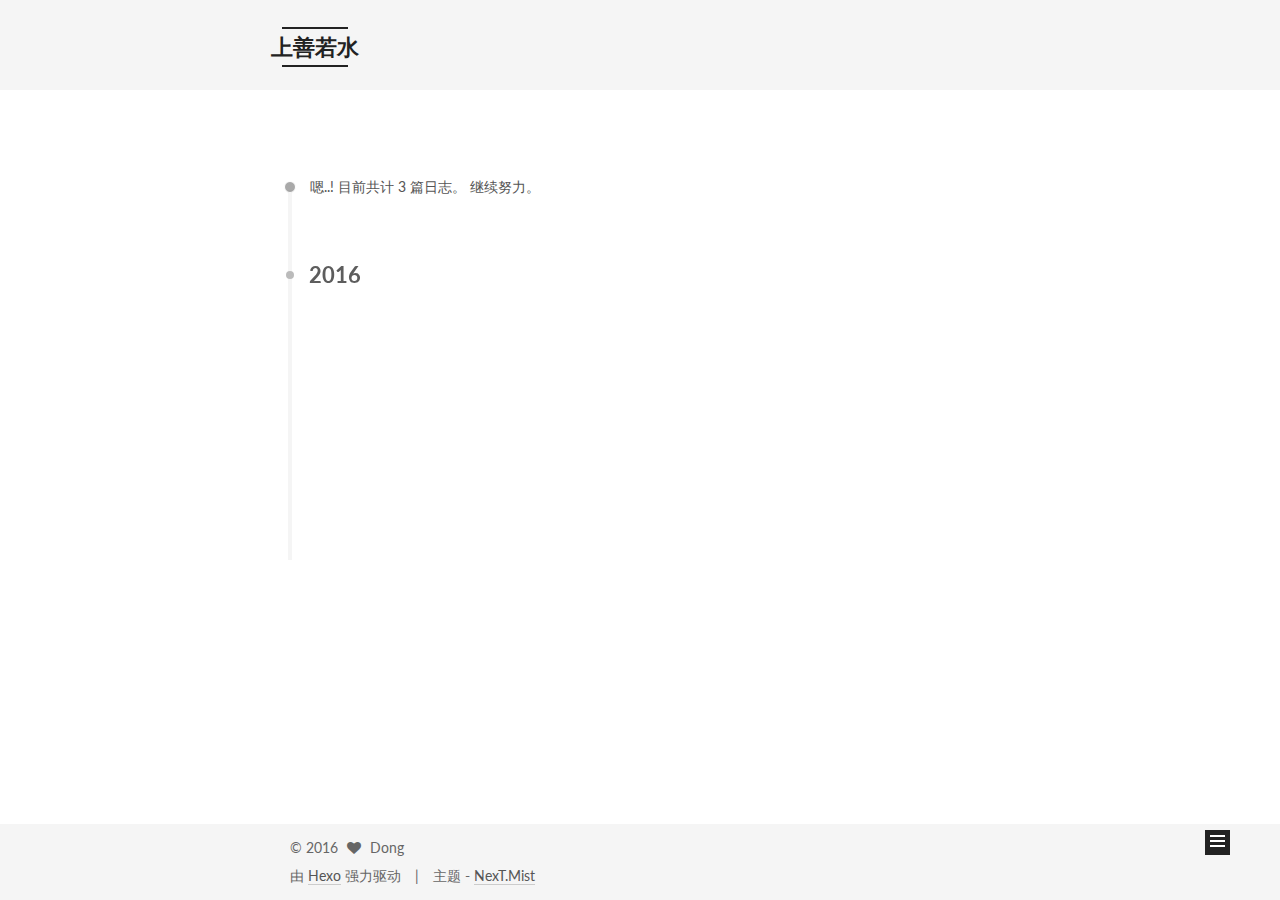
<file: archives/index.html>
<!doctype html>



  


<html class="theme-next mist use-motion" lang="zh-Hans">
<head>
  <meta charset="UTF-8"/>
<meta http-equiv="X-UA-Compatible" content="IE=edge" />
<meta name="viewport" content="width=device-width, initial-scale=1, maximum-scale=1"/>



<meta http-equiv="Cache-Control" content="no-transform" />
<meta http-equiv="Cache-Control" content="no-siteapp" />












  
  
  <link href="/lib/fancybox/source/jquery.fancybox.css?v=2.1.5" rel="stylesheet" type="text/css" />




  
  
  
  

  
    
    
  

  

  

  

  

  
    
    
    <link href="//fonts.googleapis.com/css?family=Lato:300,300italic,400,400italic,700,700italic&subset=latin,latin-ext" rel="stylesheet" type="text/css">
  






<link href="/lib/font-awesome/css/font-awesome.min.css?v=4.6.2" rel="stylesheet" type="text/css" />

<link href="/css/main.css?v=5.1.0" rel="stylesheet" type="text/css" />


  <meta name="keywords" content="Hexo, NexT" />








  <link rel="shortcut icon" type="image/x-icon" href="/favicon.ico?v=5.1.0" />






<meta name="description" content="学而不思则罔，思而不学则殆。">
<meta property="og:type" content="website">
<meta property="og:title" content="上善若水">
<meta property="og:url" content="http://yoursite.com/archives/index.html">
<meta property="og:site_name" content="上善若水">
<meta property="og:description" content="学而不思则罔，思而不学则殆。">
<meta name="twitter:card" content="summary">
<meta name="twitter:title" content="上善若水">
<meta name="twitter:description" content="学而不思则罔，思而不学则殆。">



<script type="text/javascript" id="hexo.configurations">
  var NexT = window.NexT || {};
  var CONFIG = {
    root: '/',
    scheme: 'Mist',
    sidebar: {"position":"left","display":"post"},
    fancybox: true,
    motion: true,
    duoshuo: {
      userId: '0',
      author: '博主'
    },
    algolia: {
      applicationID: '',
      apiKey: '',
      indexName: '',
      hits: {"per_page":10},
      labels: {"input_placeholder":"Search for Posts","hits_empty":"We didn't find any results for the search: ${query}","hits_stats":"${hits} results found in ${time} ms"}
    }
  };
</script>



  <link rel="canonical" href="http://yoursite.com/archives/"/>





  <title> 归档 | 上善若水 </title>
</head>

<body itemscope itemtype="http://schema.org/WebPage" lang="zh-Hans">

  










  
  
    
  

  <div class="container one-collumn sidebar-position-left  page-archive  ">
    <div class="headband"></div>

    <header id="header" class="header" itemscope itemtype="http://schema.org/WPHeader">
      <div class="header-inner"><div class="site-meta ">
  

  <div class="custom-logo-site-title">
    <a href="/"  class="brand" rel="start">
      <span class="logo-line-before"><i></i></span>
      <span class="site-title">上善若水</span>
      <span class="logo-line-after"><i></i></span>
    </a>
  </div>
    
      <p class="site-subtitle">Believe in yourself is the best!</p>
    
</div>

<div class="site-nav-toggle">
  <button>
    <span class="btn-bar"></span>
    <span class="btn-bar"></span>
    <span class="btn-bar"></span>
  </button>
</div>

<nav class="site-nav">
  

  
    <ul id="menu" class="menu">
      
        
        <li class="menu-item menu-item-home">
          <a href="/" rel="section">
            
              <i class="menu-item-icon fa fa-fw fa-home"></i> <br />
            
            首页
          </a>
        </li>
      
        
        <li class="menu-item menu-item-categories">
          <a href="/categories" rel="section">
            
              <i class="menu-item-icon fa fa-fw fa-th"></i> <br />
            
            分类
          </a>
        </li>
      
        
        <li class="menu-item menu-item-archives">
          <a href="/archives" rel="section">
            
              <i class="menu-item-icon fa fa-fw fa-archive"></i> <br />
            
            归档
          </a>
        </li>
      
        
        <li class="menu-item menu-item-commonweal">
          <a href="/404.html" rel="section">
            
              <i class="menu-item-icon fa fa-fw fa-heartbeat"></i> <br />
            
            公益404
          </a>
        </li>
      

      
        <li class="menu-item menu-item-search">
          
            <a href="javascript:;" class="popup-trigger">
          
            
              <i class="menu-item-icon fa fa-search fa-fw"></i> <br />
            
            搜索
          </a>
        </li>
      
    </ul>
  

  
    <div class="site-search">
      
  <div class="popup">
 <span class="search-icon fa fa-search"></span>
 <input type="text" id="local-search-input">
 <div id="local-search-result"></div>
 <span class="popup-btn-close">close</span>
</div>


    </div>
  
</nav>



 </div>
    </header>

    <main id="main" class="main">
      <div class="main-inner">
        <div class="content-wrap">
          <div id="content" class="content">
            

  <section id="posts" class="posts-collapse">
    <span class="archive-move-on"></span>

    <span class="archive-page-counter">
      
      
      
        
      
      嗯..! 目前共计 3 篇日志。 继续努力。
    </span>

    

      
      
      

      
        
        <div class="collection-title">
          <h2 class="archive-year motion-element" id="archive-year-2016">2016</h2>
        </div>
      
      

      

  <article class="post post-type-normal" itemscope itemtype="http://schema.org/Article">
    <header class="post-header">

      <h1 class="post-title">
        
            <a class="post-title-link" href="/test.html" itemprop="url">
              
                <span itemprop="name">测试test</span>
              
            </a>
        
      </h1>

      <div class="post-meta">
        <time class="post-time" itemprop="dateCreated"
              datetime="2016-12-27T10:29:53+08:00"
              content="2016-12-27" >
          12-27
        </time>
      </div>

    </header>
  </article>



    

      
      
      

      
      

      

  <article class="post post-type-normal" itemscope itemtype="http://schema.org/Article">
    <header class="post-header">

      <h1 class="post-title">
        
            <a class="post-title-link" href="/demo.html" itemprop="url">
              
                <span itemprop="name">测试demo1</span>
              
            </a>
        
      </h1>

      <div class="post-meta">
        <time class="post-time" itemprop="dateCreated"
              datetime="2016-12-27T10:28:47+08:00"
              content="2016-12-27" >
          12-27
        </time>
      </div>

    </header>
  </article>



    

      
      
      

      
      

      

  <article class="post post-type-normal" itemscope itemtype="http://schema.org/Article">
    <header class="post-header">

      <h1 class="post-title">
        
            <a class="post-title-link" href="/hello-world.html" itemprop="url">
              
                <span itemprop="name">Hello World</span>
              
            </a>
        
      </h1>

      <div class="post-meta">
        <time class="post-time" itemprop="dateCreated"
              datetime="2016-12-26T16:11:21+08:00"
              content="2016-12-26" >
          12-26
        </time>
      </div>

    </header>
  </article>



    

  </section>

  



          </div>
          


          

        </div>
        
          
  
  <div class="sidebar-toggle">
    <div class="sidebar-toggle-line-wrap">
      <span class="sidebar-toggle-line sidebar-toggle-line-first"></span>
      <span class="sidebar-toggle-line sidebar-toggle-line-middle"></span>
      <span class="sidebar-toggle-line sidebar-toggle-line-last"></span>
    </div>
  </div>

  <aside id="sidebar" class="sidebar">
    <div class="sidebar-inner">

      

      

      <section class="site-overview sidebar-panel sidebar-panel-active">
        <div class="site-author motion-element" itemprop="author" itemscope itemtype="http://schema.org/Person">
          <img class="site-author-image" itemprop="image"
               src="/images/avatar.png"
               alt="Dong" />
          <p class="site-author-name" itemprop="name">Dong</p>
          <p class="site-description motion-element" itemprop="description">学而不思则罔，思而不学则殆。</p>
        </div>
        <nav class="site-state motion-element">
        
          
            <div class="site-state-item site-state-posts">
              <a href="/archives">
                <span class="site-state-item-count">3</span>
                <span class="site-state-item-name">日志</span>
              </a>
            </div>
          

          
            <div class="site-state-item site-state-categories">
              <a href="/categories">
                <span class="site-state-item-count">2</span>
                <span class="site-state-item-name">分类</span>
              </a>
            </div>
          

          

        </nav>

        

        <div class="links-of-author motion-element">
          
            
              <span class="links-of-author-item">
                <a href="//github.com/bDreams" target="_blank" title="GitHub">
                  
                    <i class="fa fa-fw fa-github"></i>
                  
                  GitHub
                </a>
              </span>
            
              <span class="links-of-author-item">
                <a href="//weibo.com/djb0502/" target="_blank" title="Weibo">
                  
                    <i class="fa fa-fw fa-weibo"></i>
                  
                  Weibo
                </a>
              </span>
            
          
        </div>

        
        

        
        

        


      </section>

      

    </div>
  </aside>


        
      </div>
    </main>

    <footer id="footer" class="footer">
      <div class="footer-inner">
        <div class="copyright" >
  
  &copy; 
  <span itemprop="copyrightYear">2016</span>
  <span class="with-love">
    <i class="fa fa-heart"></i>
  </span>
  <span class="author" itemprop="copyrightHolder">Dong</span>
</div>


<div class="powered-by">
  由 <a class="theme-link" href="https://hexo.io">Hexo</a> 强力驱动
</div>

<div class="theme-info">
  主题 -
  <a class="theme-link" href="https://github.com/iissnan/hexo-theme-next">
    NexT.Mist
  </a>
</div>


        

        
      </div>
    </footer>

    <div class="back-to-top">
      <i class="fa fa-arrow-up"></i>
    </div>
  </div>

  

<script type="text/javascript">
  if (Object.prototype.toString.call(window.Promise) !== '[object Function]') {
    window.Promise = null;
  }
</script>









  



  
  <script type="text/javascript" src="/lib/jquery/index.js?v=2.1.3"></script>

  
  <script type="text/javascript" src="/lib/fastclick/lib/fastclick.min.js?v=1.0.6"></script>

  
  <script type="text/javascript" src="/lib/jquery_lazyload/jquery.lazyload.js?v=1.9.7"></script>

  
  <script type="text/javascript" src="/lib/velocity/velocity.min.js?v=1.2.1"></script>

  
  <script type="text/javascript" src="/lib/velocity/velocity.ui.min.js?v=1.2.1"></script>

  
  <script type="text/javascript" src="/lib/fancybox/source/jquery.fancybox.pack.js?v=2.1.5"></script>


  


  <script type="text/javascript" src="/js/src/utils.js?v=5.1.0"></script>

  <script type="text/javascript" src="/js/src/motion.js?v=5.1.0"></script>



  
  

  
  
    <script type="text/javascript" id="motion.page.archive">
      $('.archive-year').velocity('transition.slideLeftIn');
    </script>
  


  


  <script type="text/javascript" src="/js/src/bootstrap.js?v=5.1.0"></script>



  

  
    
  

  <script type="text/javascript">
    var duoshuoQuery = {short_name:"bdreams"};
    (function() {
      var ds = document.createElement('script');
      ds.type = 'text/javascript';ds.async = true;
      ds.id = 'duoshuo-script';
      ds.src = (document.location.protocol == 'https:' ? 'https:' : 'http:') + '//static.duoshuo.com/embed.js';
      ds.charset = 'UTF-8';
      (document.getElementsByTagName('head')[0]
      || document.getElementsByTagName('body')[0]).appendChild(ds);
    })();
  </script>

  
    
    
    <script src="/lib/ua-parser-js/dist/ua-parser.min.js?v=0.7.9"></script>
    <script src="/js/src/hook-duoshuo.js"></script>
  










  
  
  <script type="text/javascript">
    // Popup Window;
    var isfetched = false;
    // Search DB path;
    var search_path = "search.xml";
    if (search_path.length == 0) {
      search_path = "search.xml";
    }
    var path = "/" + search_path;
    // monitor main search box;

    function proceedsearch() {
      $("body").append('<div class="popoverlay">').css('overflow', 'hidden');
      $('.popup').toggle();
    }
    // search function;
    var searchFunc = function(path, search_id, content_id) {
      'use strict';
      $.ajax({
        url: path,
        dataType: "xml",
        async: true,
        success: function( xmlResponse ) {
          // get the contents from search data
          isfetched = true;
          $('.popup').detach().appendTo('.header-inner');
          var datas = $( "entry", xmlResponse ).map(function() {
            return {
              title: $( "title", this ).text(),
              content: $("content",this).text(),
              url: $( "url" , this).text()
            };
          }).get();
          var $input = document.getElementById(search_id);
          var $resultContent = document.getElementById(content_id);
          $input.addEventListener('input', function(){
            var matchcounts = 0;
            var str='<ul class=\"search-result-list\">';
            var keywords = this.value.trim().toLowerCase().split(/[\s\-]+/);
            $resultContent.innerHTML = "";
            if (this.value.trim().length > 1) {
              // perform local searching
              datas.forEach(function(data) {
                var isMatch = false;
                var content_index = [];
                var data_title = data.title.trim().toLowerCase();
                var data_content = data.content.trim().replace(/<[^>]+>/g,"").toLowerCase();
                var data_url = decodeURIComponent(data.url);
                var index_title = -1;
                var index_content = -1;
                var first_occur = -1;
                // only match artiles with not empty titles and contents
                if(data_title != '') {
                  keywords.forEach(function(keyword, i) {
                    index_title = data_title.indexOf(keyword);
                    index_content = data_content.indexOf(keyword);
                    if( index_title >= 0 || index_content >= 0 ){
                      isMatch = true;
                      if (i == 0) {
                        first_occur = index_content;
                      }
                    }

                  });
                }
                // show search results
                if (isMatch) {
                  matchcounts += 1;
                  str += "<li><a href='"+ data_url +"' class='search-result-title'>"+ data_title +"</a>";
                  var content = data.content.trim().replace(/<[^>]+>/g,"");
                  if (first_occur >= 0) {
                    // cut out 100 characters
                    var start = first_occur - 20;
                    var end = first_occur + 80;
                    if(start < 0){
                      start = 0;
                    }
                    if(start == 0){
                      end = 50;
                    }
                    if(end > content.length){
                      end = content.length;
                    }
                    var match_content = content.substring(start, end);
                    // highlight all keywords
                    keywords.forEach(function(keyword){
                      var regS = new RegExp(keyword, "gi");
                      match_content = match_content.replace(regS, "<b class=\"search-keyword\">"+keyword+"</b>");
                    });

                    str += "<p class=\"search-result\">" + match_content +"...</p>"
                  }
                  str += "</li>";
                }
              })};
            str += "</ul>";
            if (matchcounts == 0) { str = '<div id="no-result"><i class="fa fa-frown-o fa-5x" /></div>' }
            if (keywords == "") { str = '<div id="no-result"><i class="fa fa-search fa-5x" /></div>' }
            $resultContent.innerHTML = str;
          });
          proceedsearch();
        }
      });}

    // handle and trigger popup window;
    $('.popup-trigger').click(function(e) {
      e.stopPropagation();
      if (isfetched == false) {
        searchFunc(path, 'local-search-input', 'local-search-result');
      } else {
        proceedsearch();
      };
    });

    $('.popup-btn-close').click(function(e){
      $('.popup').hide();
      $(".popoverlay").remove();
      $('body').css('overflow', '');
    });
    $('.popup').click(function(e){
      e.stopPropagation();
    });
  </script>


  

  

  

  


</body>
</html>
</file>
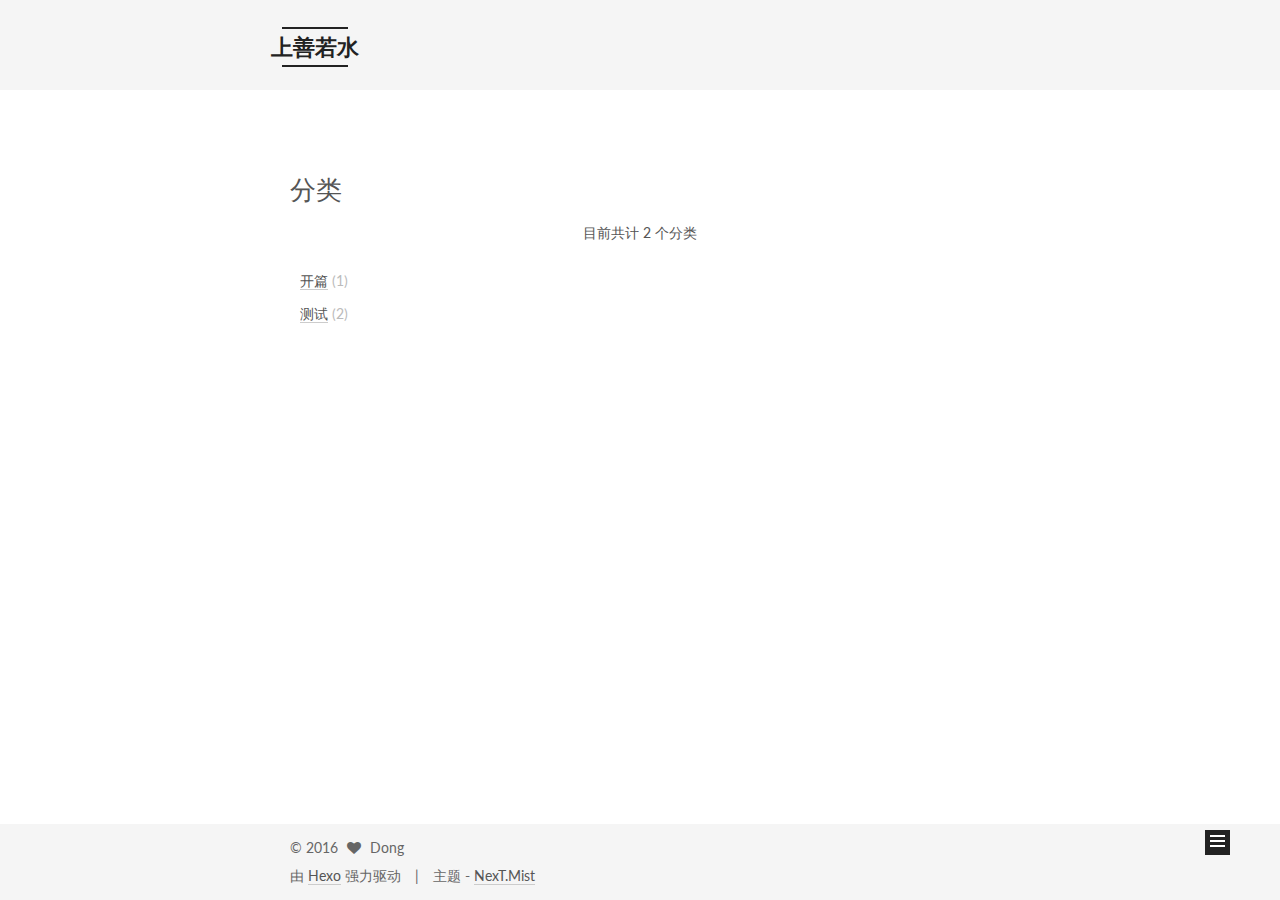
<file: categories/index.html>
<!doctype html>



  


<html class="theme-next mist use-motion" lang="zh-Hans">
<head>
  <meta charset="UTF-8"/>
<meta http-equiv="X-UA-Compatible" content="IE=edge" />
<meta name="viewport" content="width=device-width, initial-scale=1, maximum-scale=1"/>



<meta http-equiv="Cache-Control" content="no-transform" />
<meta http-equiv="Cache-Control" content="no-siteapp" />












  
  
  <link href="/lib/fancybox/source/jquery.fancybox.css?v=2.1.5" rel="stylesheet" type="text/css" />




  
  
  
  

  
    
    
  

  

  

  

  

  
    
    
    <link href="//fonts.googleapis.com/css?family=Lato:300,300italic,400,400italic,700,700italic&subset=latin,latin-ext" rel="stylesheet" type="text/css">
  






<link href="/lib/font-awesome/css/font-awesome.min.css?v=4.6.2" rel="stylesheet" type="text/css" />

<link href="/css/main.css?v=5.1.0" rel="stylesheet" type="text/css" />


  <meta name="keywords" content="Hexo, NexT" />








  <link rel="shortcut icon" type="image/x-icon" href="/favicon.ico?v=5.1.0" />






<meta name="description" content="学而不思则罔，思而不学则殆。">
<meta property="og:type" content="website">
<meta property="og:title" content="分类">
<meta property="og:url" content="http://yoursite.com/categories/index.html">
<meta property="og:site_name" content="上善若水">
<meta property="og:description" content="学而不思则罔，思而不学则殆。">
<meta property="og:updated_time" content="2016-12-28T01:21:32.000Z">
<meta name="twitter:card" content="summary">
<meta name="twitter:title" content="分类">
<meta name="twitter:description" content="学而不思则罔，思而不学则殆。">



<script type="text/javascript" id="hexo.configurations">
  var NexT = window.NexT || {};
  var CONFIG = {
    root: '/',
    scheme: 'Mist',
    sidebar: {"position":"left","display":"post"},
    fancybox: true,
    motion: true,
    duoshuo: {
      userId: '0',
      author: '博主'
    },
    algolia: {
      applicationID: '',
      apiKey: '',
      indexName: '',
      hits: {"per_page":10},
      labels: {"input_placeholder":"Search for Posts","hits_empty":"We didn't find any results for the search: ${query}","hits_stats":"${hits} results found in ${time} ms"}
    }
  };
</script>



  <link rel="canonical" href="http://yoursite.com/categories/"/>





  <title>
  

  
    分类 | 上善若水
  
</title>
</head>

<body itemscope itemtype="http://schema.org/WebPage" lang="zh-Hans">

  










  
  
    
  

  <div class="container one-collumn sidebar-position-left  ">
    <div class="headband"></div>

    <header id="header" class="header" itemscope itemtype="http://schema.org/WPHeader">
      <div class="header-inner"><div class="site-meta ">
  

  <div class="custom-logo-site-title">
    <a href="/"  class="brand" rel="start">
      <span class="logo-line-before"><i></i></span>
      <span class="site-title">上善若水</span>
      <span class="logo-line-after"><i></i></span>
    </a>
  </div>
    
      <p class="site-subtitle">Believe in yourself is the best!</p>
    
</div>

<div class="site-nav-toggle">
  <button>
    <span class="btn-bar"></span>
    <span class="btn-bar"></span>
    <span class="btn-bar"></span>
  </button>
</div>

<nav class="site-nav">
  

  
    <ul id="menu" class="menu">
      
        
        <li class="menu-item menu-item-home">
          <a href="/" rel="section">
            
              <i class="menu-item-icon fa fa-fw fa-home"></i> <br />
            
            首页
          </a>
        </li>
      
        
        <li class="menu-item menu-item-categories">
          <a href="/categories" rel="section">
            
              <i class="menu-item-icon fa fa-fw fa-th"></i> <br />
            
            分类
          </a>
        </li>
      
        
        <li class="menu-item menu-item-archives">
          <a href="/archives" rel="section">
            
              <i class="menu-item-icon fa fa-fw fa-archive"></i> <br />
            
            归档
          </a>
        </li>
      
        
        <li class="menu-item menu-item-commonweal">
          <a href="/404.html" rel="section">
            
              <i class="menu-item-icon fa fa-fw fa-heartbeat"></i> <br />
            
            公益404
          </a>
        </li>
      

      
        <li class="menu-item menu-item-search">
          
            <a href="javascript:;" class="popup-trigger">
          
            
              <i class="menu-item-icon fa fa-search fa-fw"></i> <br />
            
            搜索
          </a>
        </li>
      
    </ul>
  

  
    <div class="site-search">
      
  <div class="popup">
 <span class="search-icon fa fa-search"></span>
 <input type="text" id="local-search-input">
 <div id="local-search-result"></div>
 <span class="popup-btn-close">close</span>
</div>


    </div>
  
</nav>



 </div>
    </header>

    <main id="main" class="main">
      <div class="main-inner">
        <div class="content-wrap">
          <div id="content" class="content">
            

  <div id="posts" class="posts-expand">
  <header class="post-header">

	<h2 class="post-title" itemprop="name headline">分类</h2>



</header>

    
    
      <div class="category-all-page">
        <div class="category-all-title">
            目前共计 2 个分类
        </div>
        <div class="category-all">
          <ul class="category-list"><li class="category-list-item"><a class="category-list-link" href="/categories/开篇/">开篇</a><span class="category-list-count">1</span></li><li class="category-list-item"><a class="category-list-link" href="/categories/测试/">测试</a><span class="category-list-count">2</span></li></ul>
        </div>
      </div>
    
  </div>


          </div>
          


          

        </div>
        
          
  
  <div class="sidebar-toggle">
    <div class="sidebar-toggle-line-wrap">
      <span class="sidebar-toggle-line sidebar-toggle-line-first"></span>
      <span class="sidebar-toggle-line sidebar-toggle-line-middle"></span>
      <span class="sidebar-toggle-line sidebar-toggle-line-last"></span>
    </div>
  </div>

  <aside id="sidebar" class="sidebar">
    <div class="sidebar-inner">

      

      

      <section class="site-overview sidebar-panel sidebar-panel-active">
        <div class="site-author motion-element" itemprop="author" itemscope itemtype="http://schema.org/Person">
          <img class="site-author-image" itemprop="image"
               src="/images/avatar.png"
               alt="Dong" />
          <p class="site-author-name" itemprop="name">Dong</p>
          <p class="site-description motion-element" itemprop="description">学而不思则罔，思而不学则殆。</p>
        </div>
        <nav class="site-state motion-element">
        
          
            <div class="site-state-item site-state-posts">
              <a href="/archives">
                <span class="site-state-item-count">3</span>
                <span class="site-state-item-name">日志</span>
              </a>
            </div>
          

          
            <div class="site-state-item site-state-categories">
              <a href="/categories">
                <span class="site-state-item-count">2</span>
                <span class="site-state-item-name">分类</span>
              </a>
            </div>
          

          

        </nav>

        

        <div class="links-of-author motion-element">
          
            
              <span class="links-of-author-item">
                <a href="//github.com/bDreams" target="_blank" title="GitHub">
                  
                    <i class="fa fa-fw fa-github"></i>
                  
                  GitHub
                </a>
              </span>
            
              <span class="links-of-author-item">
                <a href="//weibo.com/djb0502/" target="_blank" title="Weibo">
                  
                    <i class="fa fa-fw fa-weibo"></i>
                  
                  Weibo
                </a>
              </span>
            
          
        </div>

        
        

        
        

        


      </section>

      

    </div>
  </aside>


        
      </div>
    </main>

    <footer id="footer" class="footer">
      <div class="footer-inner">
        <div class="copyright" >
  
  &copy; 
  <span itemprop="copyrightYear">2016</span>
  <span class="with-love">
    <i class="fa fa-heart"></i>
  </span>
  <span class="author" itemprop="copyrightHolder">Dong</span>
</div>


<div class="powered-by">
  由 <a class="theme-link" href="https://hexo.io">Hexo</a> 强力驱动
</div>

<div class="theme-info">
  主题 -
  <a class="theme-link" href="https://github.com/iissnan/hexo-theme-next">
    NexT.Mist
  </a>
</div>


        

        
      </div>
    </footer>

    <div class="back-to-top">
      <i class="fa fa-arrow-up"></i>
    </div>
  </div>

  

<script type="text/javascript">
  if (Object.prototype.toString.call(window.Promise) !== '[object Function]') {
    window.Promise = null;
  }
</script>









  



  
  <script type="text/javascript" src="/lib/jquery/index.js?v=2.1.3"></script>

  
  <script type="text/javascript" src="/lib/fastclick/lib/fastclick.min.js?v=1.0.6"></script>

  
  <script type="text/javascript" src="/lib/jquery_lazyload/jquery.lazyload.js?v=1.9.7"></script>

  
  <script type="text/javascript" src="/lib/velocity/velocity.min.js?v=1.2.1"></script>

  
  <script type="text/javascript" src="/lib/velocity/velocity.ui.min.js?v=1.2.1"></script>

  
  <script type="text/javascript" src="/lib/fancybox/source/jquery.fancybox.pack.js?v=2.1.5"></script>


  


  <script type="text/javascript" src="/js/src/utils.js?v=5.1.0"></script>

  <script type="text/javascript" src="/js/src/motion.js?v=5.1.0"></script>



  
  

  

  


  <script type="text/javascript" src="/js/src/bootstrap.js?v=5.1.0"></script>



  

  
    
  

  <script type="text/javascript">
    var duoshuoQuery = {short_name:"bdreams"};
    (function() {
      var ds = document.createElement('script');
      ds.type = 'text/javascript';ds.async = true;
      ds.id = 'duoshuo-script';
      ds.src = (document.location.protocol == 'https:' ? 'https:' : 'http:') + '//static.duoshuo.com/embed.js';
      ds.charset = 'UTF-8';
      (document.getElementsByTagName('head')[0]
      || document.getElementsByTagName('body')[0]).appendChild(ds);
    })();
  </script>

  
    
    
    <script src="/lib/ua-parser-js/dist/ua-parser.min.js?v=0.7.9"></script>
    <script src="/js/src/hook-duoshuo.js"></script>
  










  
  
  <script type="text/javascript">
    // Popup Window;
    var isfetched = false;
    // Search DB path;
    var search_path = "search.xml";
    if (search_path.length == 0) {
      search_path = "search.xml";
    }
    var path = "/" + search_path;
    // monitor main search box;

    function proceedsearch() {
      $("body").append('<div class="popoverlay">').css('overflow', 'hidden');
      $('.popup').toggle();
    }
    // search function;
    var searchFunc = function(path, search_id, content_id) {
      'use strict';
      $.ajax({
        url: path,
        dataType: "xml",
        async: true,
        success: function( xmlResponse ) {
          // get the contents from search data
          isfetched = true;
          $('.popup').detach().appendTo('.header-inner');
          var datas = $( "entry", xmlResponse ).map(function() {
            return {
              title: $( "title", this ).text(),
              content: $("content",this).text(),
              url: $( "url" , this).text()
            };
          }).get();
          var $input = document.getElementById(search_id);
          var $resultContent = document.getElementById(content_id);
          $input.addEventListener('input', function(){
            var matchcounts = 0;
            var str='<ul class=\"search-result-list\">';
            var keywords = this.value.trim().toLowerCase().split(/[\s\-]+/);
            $resultContent.innerHTML = "";
            if (this.value.trim().length > 1) {
              // perform local searching
              datas.forEach(function(data) {
                var isMatch = false;
                var content_index = [];
                var data_title = data.title.trim().toLowerCase();
                var data_content = data.content.trim().replace(/<[^>]+>/g,"").toLowerCase();
                var data_url = decodeURIComponent(data.url);
                var index_title = -1;
                var index_content = -1;
                var first_occur = -1;
                // only match artiles with not empty titles and contents
                if(data_title != '') {
                  keywords.forEach(function(keyword, i) {
                    index_title = data_title.indexOf(keyword);
                    index_content = data_content.indexOf(keyword);
                    if( index_title >= 0 || index_content >= 0 ){
                      isMatch = true;
                      if (i == 0) {
                        first_occur = index_content;
                      }
                    }

                  });
                }
                // show search results
                if (isMatch) {
                  matchcounts += 1;
                  str += "<li><a href='"+ data_url +"' class='search-result-title'>"+ data_title +"</a>";
                  var content = data.content.trim().replace(/<[^>]+>/g,"");
                  if (first_occur >= 0) {
                    // cut out 100 characters
                    var start = first_occur - 20;
                    var end = first_occur + 80;
                    if(start < 0){
                      start = 0;
                    }
                    if(start == 0){
                      end = 50;
                    }
                    if(end > content.length){
                      end = content.length;
                    }
                    var match_content = content.substring(start, end);
                    // highlight all keywords
                    keywords.forEach(function(keyword){
                      var regS = new RegExp(keyword, "gi");
                      match_content = match_content.replace(regS, "<b class=\"search-keyword\">"+keyword+"</b>");
                    });

                    str += "<p class=\"search-result\">" + match_content +"...</p>"
                  }
                  str += "</li>";
                }
              })};
            str += "</ul>";
            if (matchcounts == 0) { str = '<div id="no-result"><i class="fa fa-frown-o fa-5x" /></div>' }
            if (keywords == "") { str = '<div id="no-result"><i class="fa fa-search fa-5x" /></div>' }
            $resultContent.innerHTML = str;
          });
          proceedsearch();
        }
      });}

    // handle and trigger popup window;
    $('.popup-trigger').click(function(e) {
      e.stopPropagation();
      if (isfetched == false) {
        searchFunc(path, 'local-search-input', 'local-search-result');
      } else {
        proceedsearch();
      };
    });

    $('.popup-btn-close').click(function(e){
      $('.popup').hide();
      $(".popoverlay").remove();
      $('body').css('overflow', '');
    });
    $('.popup').click(function(e){
      e.stopPropagation();
    });
  </script>


  

  

  

  


</body>
</html>
</file>
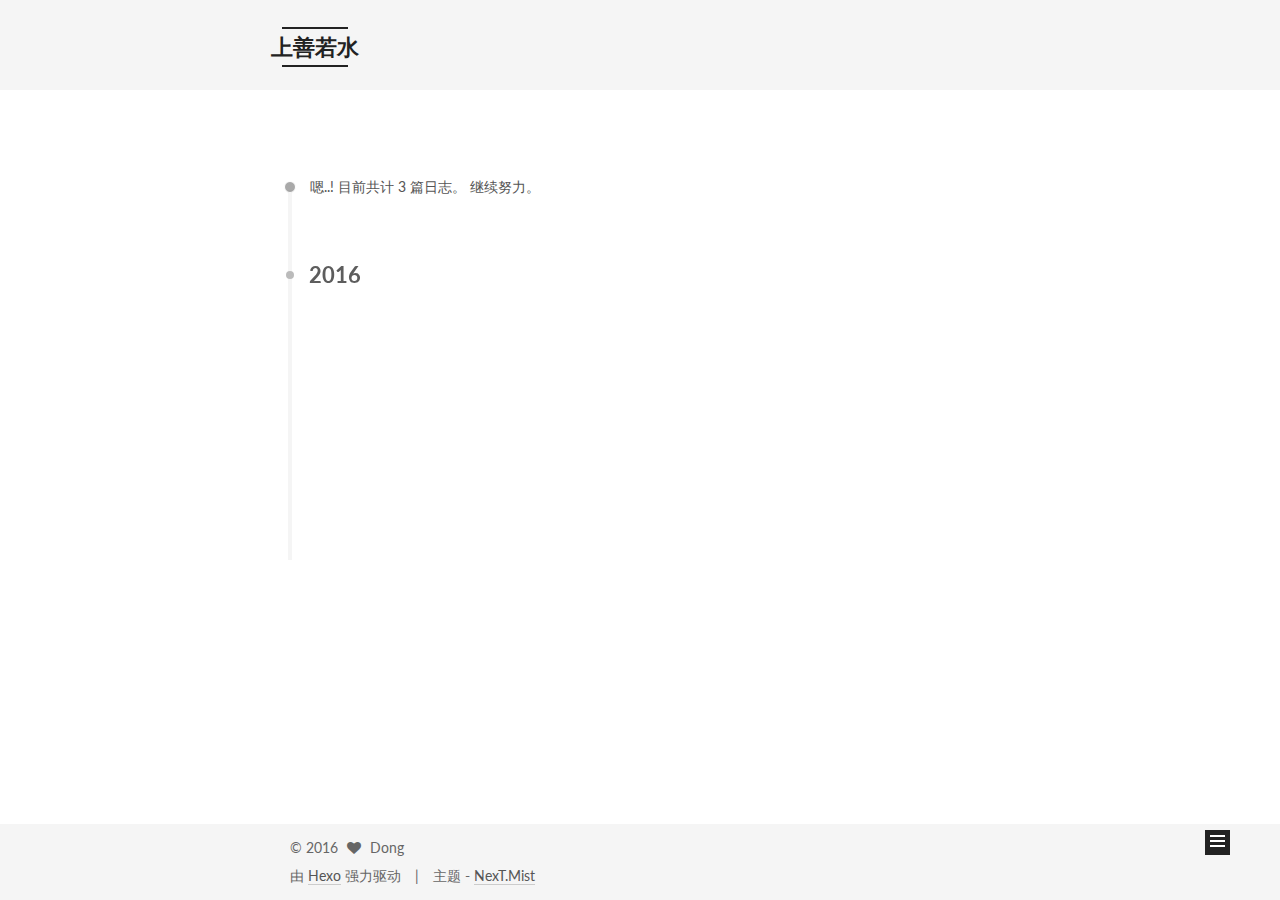
<file: archives/2016/index.html>
<!doctype html>



  


<html class="theme-next mist use-motion" lang="zh-Hans">
<head>
  <meta charset="UTF-8"/>
<meta http-equiv="X-UA-Compatible" content="IE=edge" />
<meta name="viewport" content="width=device-width, initial-scale=1, maximum-scale=1"/>



<meta http-equiv="Cache-Control" content="no-transform" />
<meta http-equiv="Cache-Control" content="no-siteapp" />












  
  
  <link href="/lib/fancybox/source/jquery.fancybox.css?v=2.1.5" rel="stylesheet" type="text/css" />




  
  
  
  

  
    
    
  

  

  

  

  

  
    
    
    <link href="//fonts.googleapis.com/css?family=Lato:300,300italic,400,400italic,700,700italic&subset=latin,latin-ext" rel="stylesheet" type="text/css">
  






<link href="/lib/font-awesome/css/font-awesome.min.css?v=4.6.2" rel="stylesheet" type="text/css" />

<link href="/css/main.css?v=5.1.0" rel="stylesheet" type="text/css" />


  <meta name="keywords" content="Hexo, NexT" />








  <link rel="shortcut icon" type="image/x-icon" href="/favicon.ico?v=5.1.0" />






<meta name="description" content="学而不思则罔，思而不学则殆。">
<meta property="og:type" content="website">
<meta property="og:title" content="上善若水">
<meta property="og:url" content="http://yoursite.com/archives/2016/index.html">
<meta property="og:site_name" content="上善若水">
<meta property="og:description" content="学而不思则罔，思而不学则殆。">
<meta name="twitter:card" content="summary">
<meta name="twitter:title" content="上善若水">
<meta name="twitter:description" content="学而不思则罔，思而不学则殆。">



<script type="text/javascript" id="hexo.configurations">
  var NexT = window.NexT || {};
  var CONFIG = {
    root: '/',
    scheme: 'Mist',
    sidebar: {"position":"left","display":"post"},
    fancybox: true,
    motion: true,
    duoshuo: {
      userId: '0',
      author: '博主'
    },
    algolia: {
      applicationID: '',
      apiKey: '',
      indexName: '',
      hits: {"per_page":10},
      labels: {"input_placeholder":"Search for Posts","hits_empty":"We didn't find any results for the search: ${query}","hits_stats":"${hits} results found in ${time} ms"}
    }
  };
</script>



  <link rel="canonical" href="http://yoursite.com/archives/2016/"/>





  <title> 归档 | 上善若水 </title>
</head>

<body itemscope itemtype="http://schema.org/WebPage" lang="zh-Hans">

  










  
  
    
  

  <div class="container one-collumn sidebar-position-left  page-archive  ">
    <div class="headband"></div>

    <header id="header" class="header" itemscope itemtype="http://schema.org/WPHeader">
      <div class="header-inner"><div class="site-meta ">
  

  <div class="custom-logo-site-title">
    <a href="/"  class="brand" rel="start">
      <span class="logo-line-before"><i></i></span>
      <span class="site-title">上善若水</span>
      <span class="logo-line-after"><i></i></span>
    </a>
  </div>
    
      <p class="site-subtitle">Believe in yourself is the best!</p>
    
</div>

<div class="site-nav-toggle">
  <button>
    <span class="btn-bar"></span>
    <span class="btn-bar"></span>
    <span class="btn-bar"></span>
  </button>
</div>

<nav class="site-nav">
  

  
    <ul id="menu" class="menu">
      
        
        <li class="menu-item menu-item-home">
          <a href="/" rel="section">
            
              <i class="menu-item-icon fa fa-fw fa-home"></i> <br />
            
            首页
          </a>
        </li>
      
        
        <li class="menu-item menu-item-categories">
          <a href="/categories" rel="section">
            
              <i class="menu-item-icon fa fa-fw fa-th"></i> <br />
            
            分类
          </a>
        </li>
      
        
        <li class="menu-item menu-item-archives">
          <a href="/archives" rel="section">
            
              <i class="menu-item-icon fa fa-fw fa-archive"></i> <br />
            
            归档
          </a>
        </li>
      
        
        <li class="menu-item menu-item-commonweal">
          <a href="/404.html" rel="section">
            
              <i class="menu-item-icon fa fa-fw fa-heartbeat"></i> <br />
            
            公益404
          </a>
        </li>
      

      
        <li class="menu-item menu-item-search">
          
            <a href="javascript:;" class="popup-trigger">
          
            
              <i class="menu-item-icon fa fa-search fa-fw"></i> <br />
            
            搜索
          </a>
        </li>
      
    </ul>
  

  
    <div class="site-search">
      
  <div class="popup">
 <span class="search-icon fa fa-search"></span>
 <input type="text" id="local-search-input">
 <div id="local-search-result"></div>
 <span class="popup-btn-close">close</span>
</div>


    </div>
  
</nav>



 </div>
    </header>

    <main id="main" class="main">
      <div class="main-inner">
        <div class="content-wrap">
          <div id="content" class="content">
            

  <section id="posts" class="posts-collapse">
    <span class="archive-move-on"></span>

    <span class="archive-page-counter">
      
      
      
        
      
      嗯..! 目前共计 3 篇日志。 继续努力。
    </span>

    

      
      
      

      
        
        <div class="collection-title">
          <h2 class="archive-year motion-element" id="archive-year-2016">2016</h2>
        </div>
      
      

      

  <article class="post post-type-normal" itemscope itemtype="http://schema.org/Article">
    <header class="post-header">

      <h1 class="post-title">
        
            <a class="post-title-link" href="/test.html" itemprop="url">
              
                <span itemprop="name">测试test</span>
              
            </a>
        
      </h1>

      <div class="post-meta">
        <time class="post-time" itemprop="dateCreated"
              datetime="2016-12-27T10:29:53+08:00"
              content="2016-12-27" >
          12-27
        </time>
      </div>

    </header>
  </article>



    

      
      
      

      
      

      

  <article class="post post-type-normal" itemscope itemtype="http://schema.org/Article">
    <header class="post-header">

      <h1 class="post-title">
        
            <a class="post-title-link" href="/demo.html" itemprop="url">
              
                <span itemprop="name">测试demo1</span>
              
            </a>
        
      </h1>

      <div class="post-meta">
        <time class="post-time" itemprop="dateCreated"
              datetime="2016-12-27T10:28:47+08:00"
              content="2016-12-27" >
          12-27
        </time>
      </div>

    </header>
  </article>



    

      
      
      

      
      

      

  <article class="post post-type-normal" itemscope itemtype="http://schema.org/Article">
    <header class="post-header">

      <h1 class="post-title">
        
            <a class="post-title-link" href="/hello-world.html" itemprop="url">
              
                <span itemprop="name">Hello World</span>
              
            </a>
        
      </h1>

      <div class="post-meta">
        <time class="post-time" itemprop="dateCreated"
              datetime="2016-12-26T16:11:21+08:00"
              content="2016-12-26" >
          12-26
        </time>
      </div>

    </header>
  </article>



    

  </section>

  



          </div>
          


          

        </div>
        
          
  
  <div class="sidebar-toggle">
    <div class="sidebar-toggle-line-wrap">
      <span class="sidebar-toggle-line sidebar-toggle-line-first"></span>
      <span class="sidebar-toggle-line sidebar-toggle-line-middle"></span>
      <span class="sidebar-toggle-line sidebar-toggle-line-last"></span>
    </div>
  </div>

  <aside id="sidebar" class="sidebar">
    <div class="sidebar-inner">

      

      

      <section class="site-overview sidebar-panel sidebar-panel-active">
        <div class="site-author motion-element" itemprop="author" itemscope itemtype="http://schema.org/Person">
          <img class="site-author-image" itemprop="image"
               src="/images/avatar.png"
               alt="Dong" />
          <p class="site-author-name" itemprop="name">Dong</p>
          <p class="site-description motion-element" itemprop="description">学而不思则罔，思而不学则殆。</p>
        </div>
        <nav class="site-state motion-element">
        
          
            <div class="site-state-item site-state-posts">
              <a href="/archives">
                <span class="site-state-item-count">3</span>
                <span class="site-state-item-name">日志</span>
              </a>
            </div>
          

          
            <div class="site-state-item site-state-categories">
              <a href="/categories">
                <span class="site-state-item-count">2</span>
                <span class="site-state-item-name">分类</span>
              </a>
            </div>
          

          

        </nav>

        

        <div class="links-of-author motion-element">
          
            
              <span class="links-of-author-item">
                <a href="//github.com/bDreams" target="_blank" title="GitHub">
                  
                    <i class="fa fa-fw fa-github"></i>
                  
                  GitHub
                </a>
              </span>
            
              <span class="links-of-author-item">
                <a href="//weibo.com/djb0502/" target="_blank" title="Weibo">
                  
                    <i class="fa fa-fw fa-weibo"></i>
                  
                  Weibo
                </a>
              </span>
            
          
        </div>

        
        

        
        

        


      </section>

      

    </div>
  </aside>


        
      </div>
    </main>

    <footer id="footer" class="footer">
      <div class="footer-inner">
        <div class="copyright" >
  
  &copy; 
  <span itemprop="copyrightYear">2016</span>
  <span class="with-love">
    <i class="fa fa-heart"></i>
  </span>
  <span class="author" itemprop="copyrightHolder">Dong</span>
</div>


<div class="powered-by">
  由 <a class="theme-link" href="https://hexo.io">Hexo</a> 强力驱动
</div>

<div class="theme-info">
  主题 -
  <a class="theme-link" href="https://github.com/iissnan/hexo-theme-next">
    NexT.Mist
  </a>
</div>


        

        
      </div>
    </footer>

    <div class="back-to-top">
      <i class="fa fa-arrow-up"></i>
    </div>
  </div>

  

<script type="text/javascript">
  if (Object.prototype.toString.call(window.Promise) !== '[object Function]') {
    window.Promise = null;
  }
</script>









  



  
  <script type="text/javascript" src="/lib/jquery/index.js?v=2.1.3"></script>

  
  <script type="text/javascript" src="/lib/fastclick/lib/fastclick.min.js?v=1.0.6"></script>

  
  <script type="text/javascript" src="/lib/jquery_lazyload/jquery.lazyload.js?v=1.9.7"></script>

  
  <script type="text/javascript" src="/lib/velocity/velocity.min.js?v=1.2.1"></script>

  
  <script type="text/javascript" src="/lib/velocity/velocity.ui.min.js?v=1.2.1"></script>

  
  <script type="text/javascript" src="/lib/fancybox/source/jquery.fancybox.pack.js?v=2.1.5"></script>


  


  <script type="text/javascript" src="/js/src/utils.js?v=5.1.0"></script>

  <script type="text/javascript" src="/js/src/motion.js?v=5.1.0"></script>



  
  

  
  
    <script type="text/javascript" id="motion.page.archive">
      $('.archive-year').velocity('transition.slideLeftIn');
    </script>
  


  


  <script type="text/javascript" src="/js/src/bootstrap.js?v=5.1.0"></script>



  

  
    
  

  <script type="text/javascript">
    var duoshuoQuery = {short_name:"bdreams"};
    (function() {
      var ds = document.createElement('script');
      ds.type = 'text/javascript';ds.async = true;
      ds.id = 'duoshuo-script';
      ds.src = (document.location.protocol == 'https:' ? 'https:' : 'http:') + '//static.duoshuo.com/embed.js';
      ds.charset = 'UTF-8';
      (document.getElementsByTagName('head')[0]
      || document.getElementsByTagName('body')[0]).appendChild(ds);
    })();
  </script>

  
    
    
    <script src="/lib/ua-parser-js/dist/ua-parser.min.js?v=0.7.9"></script>
    <script src="/js/src/hook-duoshuo.js"></script>
  










  
  
  <script type="text/javascript">
    // Popup Window;
    var isfetched = false;
    // Search DB path;
    var search_path = "search.xml";
    if (search_path.length == 0) {
      search_path = "search.xml";
    }
    var path = "/" + search_path;
    // monitor main search box;

    function proceedsearch() {
      $("body").append('<div class="popoverlay">').css('overflow', 'hidden');
      $('.popup').toggle();
    }
    // search function;
    var searchFunc = function(path, search_id, content_id) {
      'use strict';
      $.ajax({
        url: path,
        dataType: "xml",
        async: true,
        success: function( xmlResponse ) {
          // get the contents from search data
          isfetched = true;
          $('.popup').detach().appendTo('.header-inner');
          var datas = $( "entry", xmlResponse ).map(function() {
            return {
              title: $( "title", this ).text(),
              content: $("content",this).text(),
              url: $( "url" , this).text()
            };
          }).get();
          var $input = document.getElementById(search_id);
          var $resultContent = document.getElementById(content_id);
          $input.addEventListener('input', function(){
            var matchcounts = 0;
            var str='<ul class=\"search-result-list\">';
            var keywords = this.value.trim().toLowerCase().split(/[\s\-]+/);
            $resultContent.innerHTML = "";
            if (this.value.trim().length > 1) {
              // perform local searching
              datas.forEach(function(data) {
                var isMatch = false;
                var content_index = [];
                var data_title = data.title.trim().toLowerCase();
                var data_content = data.content.trim().replace(/<[^>]+>/g,"").toLowerCase();
                var data_url = decodeURIComponent(data.url);
                var index_title = -1;
                var index_content = -1;
                var first_occur = -1;
                // only match artiles with not empty titles and contents
                if(data_title != '') {
                  keywords.forEach(function(keyword, i) {
                    index_title = data_title.indexOf(keyword);
                    index_content = data_content.indexOf(keyword);
                    if( index_title >= 0 || index_content >= 0 ){
                      isMatch = true;
                      if (i == 0) {
                        first_occur = index_content;
                      }
                    }

                  });
                }
                // show search results
                if (isMatch) {
                  matchcounts += 1;
                  str += "<li><a href='"+ data_url +"' class='search-result-title'>"+ data_title +"</a>";
                  var content = data.content.trim().replace(/<[^>]+>/g,"");
                  if (first_occur >= 0) {
                    // cut out 100 characters
                    var start = first_occur - 20;
                    var end = first_occur + 80;
                    if(start < 0){
                      start = 0;
                    }
                    if(start == 0){
                      end = 50;
                    }
                    if(end > content.length){
                      end = content.length;
                    }
                    var match_content = content.substring(start, end);
                    // highlight all keywords
                    keywords.forEach(function(keyword){
                      var regS = new RegExp(keyword, "gi");
                      match_content = match_content.replace(regS, "<b class=\"search-keyword\">"+keyword+"</b>");
                    });

                    str += "<p class=\"search-result\">" + match_content +"...</p>"
                  }
                  str += "</li>";
                }
              })};
            str += "</ul>";
            if (matchcounts == 0) { str = '<div id="no-result"><i class="fa fa-frown-o fa-5x" /></div>' }
            if (keywords == "") { str = '<div id="no-result"><i class="fa fa-search fa-5x" /></div>' }
            $resultContent.innerHTML = str;
          });
          proceedsearch();
        }
      });}

    // handle and trigger popup window;
    $('.popup-trigger').click(function(e) {
      e.stopPropagation();
      if (isfetched == false) {
        searchFunc(path, 'local-search-input', 'local-search-result');
      } else {
        proceedsearch();
      };
    });

    $('.popup-btn-close').click(function(e){
      $('.popup').hide();
      $(".popoverlay").remove();
      $('body').css('overflow', '');
    });
    $('.popup').click(function(e){
      e.stopPropagation();
    });
  </script>


  

  

  

  


</body>
</html>
</file>
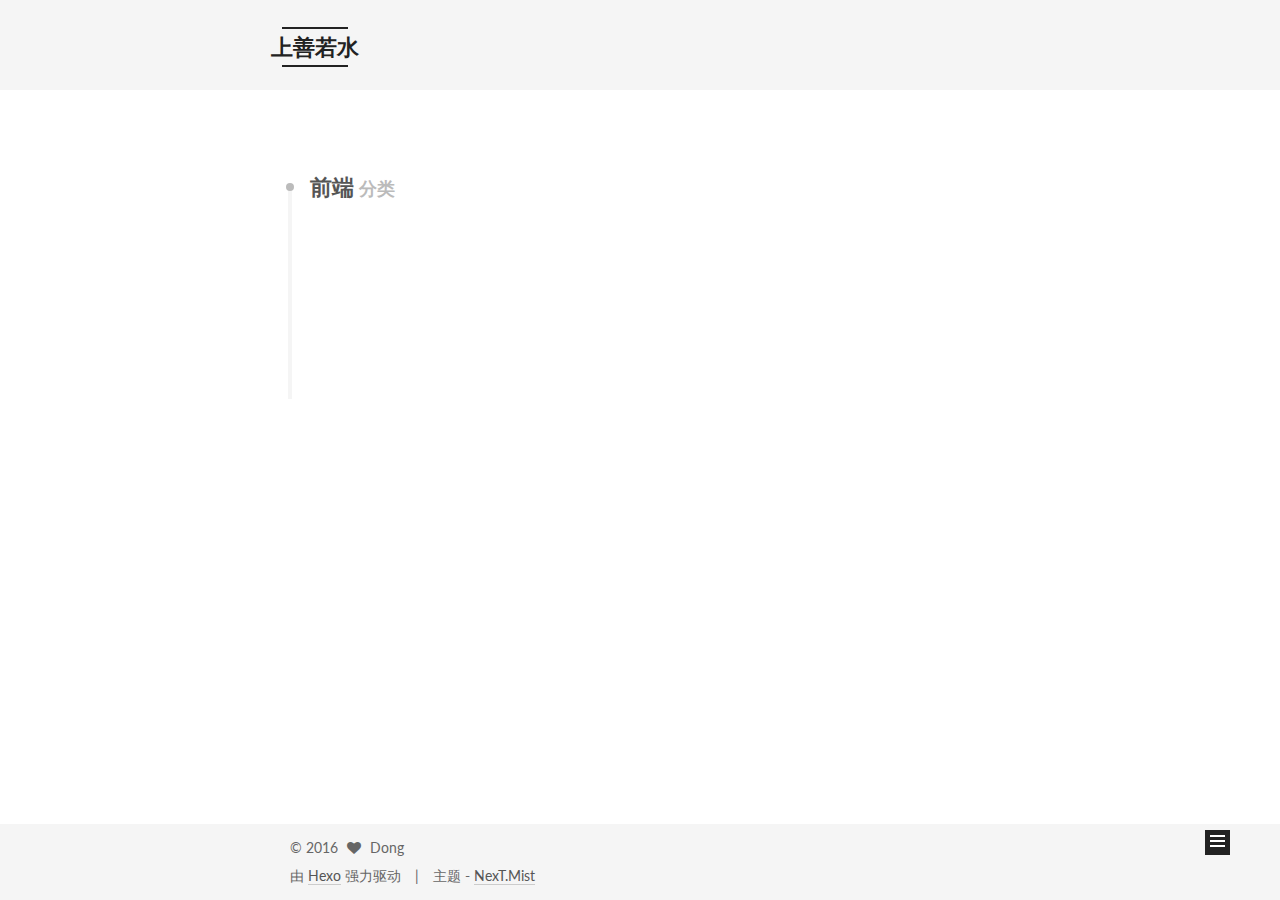
<file: categories/前端/index.html>
<!doctype html>



  


<html class="theme-next mist use-motion" lang="zh-Hans">
<head>
  <meta charset="UTF-8"/>
<meta http-equiv="X-UA-Compatible" content="IE=edge" />
<meta name="viewport" content="width=device-width, initial-scale=1, maximum-scale=1"/>



<meta http-equiv="Cache-Control" content="no-transform" />
<meta http-equiv="Cache-Control" content="no-siteapp" />












  
  
  <link href="/lib/fancybox/source/jquery.fancybox.css?v=2.1.5" rel="stylesheet" type="text/css" />




  
  
  
  

  
    
    
  

  

  

  

  

  
    
    
    <link href="//fonts.googleapis.com/css?family=Lato:300,300italic,400,400italic,700,700italic&subset=latin,latin-ext" rel="stylesheet" type="text/css">
  






<link href="/lib/font-awesome/css/font-awesome.min.css?v=4.6.2" rel="stylesheet" type="text/css" />

<link href="/css/main.css?v=5.1.0" rel="stylesheet" type="text/css" />


  <meta name="keywords" content="Hexo, NexT" />








  <link rel="shortcut icon" type="image/x-icon" href="/favicon.ico?v=5.1.0" />






<meta name="description" content="学而不思则罔，思而不学则殆。">
<meta property="og:type" content="website">
<meta property="og:title" content="上善若水">
<meta property="og:url" content="http://yoursite.com/categories/前端/index.html">
<meta property="og:site_name" content="上善若水">
<meta property="og:description" content="学而不思则罔，思而不学则殆。">
<meta name="twitter:card" content="summary">
<meta name="twitter:title" content="上善若水">
<meta name="twitter:description" content="学而不思则罔，思而不学则殆。">



<script type="text/javascript" id="hexo.configurations">
  var NexT = window.NexT || {};
  var CONFIG = {
    root: '/',
    scheme: 'Mist',
    sidebar: {"position":"left","display":"post"},
    fancybox: true,
    motion: true,
    duoshuo: {
      userId: '0',
      author: '博主'
    },
    algolia: {
      applicationID: '',
      apiKey: '',
      indexName: '',
      hits: {"per_page":10},
      labels: {"input_placeholder":"Search for Posts","hits_empty":"We didn't find any results for the search: ${query}","hits_stats":"${hits} results found in ${time} ms"}
    }
  };
</script>



  <link rel="canonical" href="http://yoursite.com/categories/前端/"/>





  <title> 分类: 前端 | 上善若水 </title>
</head>

<body itemscope itemtype="http://schema.org/WebPage" lang="zh-Hans">

  










  
  
    
  

  <div class="container one-collumn sidebar-position-left  ">
    <div class="headband"></div>

    <header id="header" class="header" itemscope itemtype="http://schema.org/WPHeader">
      <div class="header-inner"><div class="site-meta ">
  

  <div class="custom-logo-site-title">
    <a href="/"  class="brand" rel="start">
      <span class="logo-line-before"><i></i></span>
      <span class="site-title">上善若水</span>
      <span class="logo-line-after"><i></i></span>
    </a>
  </div>
    
      <p class="site-subtitle">Believe in yourself is the best!</p>
    
</div>

<div class="site-nav-toggle">
  <button>
    <span class="btn-bar"></span>
    <span class="btn-bar"></span>
    <span class="btn-bar"></span>
  </button>
</div>

<nav class="site-nav">
  

  
    <ul id="menu" class="menu">
      
        
        <li class="menu-item menu-item-home">
          <a href="/" rel="section">
            
              <i class="menu-item-icon fa fa-fw fa-home"></i> <br />
            
            首页
          </a>
        </li>
      
        
        <li class="menu-item menu-item-categories">
          <a href="/categories" rel="section">
            
              <i class="menu-item-icon fa fa-fw fa-th"></i> <br />
            
            分类
          </a>
        </li>
      
        
        <li class="menu-item menu-item-archives">
          <a href="/archives" rel="section">
            
              <i class="menu-item-icon fa fa-fw fa-archive"></i> <br />
            
            归档
          </a>
        </li>
      
        
        <li class="menu-item menu-item-commonweal">
          <a href="/404.html" rel="section">
            
              <i class="menu-item-icon fa fa-fw fa-heartbeat"></i> <br />
            
            公益404
          </a>
        </li>
      

      
        <li class="menu-item menu-item-search">
          
            <a href="javascript:;" class="popup-trigger">
          
            
              <i class="menu-item-icon fa fa-search fa-fw"></i> <br />
            
            搜索
          </a>
        </li>
      
    </ul>
  

  
    <div class="site-search">
      
  <div class="popup">
 <span class="search-icon fa fa-search"></span>
 <input type="text" id="local-search-input">
 <div id="local-search-result"></div>
 <span class="popup-btn-close">close</span>
</div>


    </div>
  
</nav>



 </div>
    </header>

    <main id="main" class="main">
      <div class="main-inner">
        <div class="content-wrap">
          <div id="content" class="content">
            

  <section id="posts" class="posts-collapse">
    <div class="collection-title">
      <h2 >
        前端
        <small>分类</small>
      </h2>
    </div>

    
      

  <article class="post post-type-normal" itemscope itemtype="http://schema.org/Article">
    <header class="post-header">

      <h1 class="post-title">
        
            <a class="post-title-link" href="/test.html" itemprop="url">
              
                <span itemprop="name">测试test</span>
              
            </a>
        
      </h1>

      <div class="post-meta">
        <time class="post-time" itemprop="dateCreated"
              datetime="2016-12-27T10:29:53+08:00"
              content="2016-12-27" >
          12-27
        </time>
      </div>

    </header>
  </article>


    
      

  <article class="post post-type-normal" itemscope itemtype="http://schema.org/Article">
    <header class="post-header">

      <h1 class="post-title">
        
            <a class="post-title-link" href="/demo.html" itemprop="url">
              
                <span itemprop="name">测试demo1</span>
              
            </a>
        
      </h1>

      <div class="post-meta">
        <time class="post-time" itemprop="dateCreated"
              datetime="2016-12-27T10:28:47+08:00"
              content="2016-12-27" >
          12-27
        </time>
      </div>

    </header>
  </article>


    
  </section>

  



          </div>
          


          

        </div>
        
          
  
  <div class="sidebar-toggle">
    <div class="sidebar-toggle-line-wrap">
      <span class="sidebar-toggle-line sidebar-toggle-line-first"></span>
      <span class="sidebar-toggle-line sidebar-toggle-line-middle"></span>
      <span class="sidebar-toggle-line sidebar-toggle-line-last"></span>
    </div>
  </div>

  <aside id="sidebar" class="sidebar">
    <div class="sidebar-inner">

      

      

      <section class="site-overview sidebar-panel sidebar-panel-active">
        <div class="site-author motion-element" itemprop="author" itemscope itemtype="http://schema.org/Person">
          <img class="site-author-image" itemprop="image"
               src="/images/avatar.png"
               alt="Dong" />
          <p class="site-author-name" itemprop="name">Dong</p>
          <p class="site-description motion-element" itemprop="description">学而不思则罔，思而不学则殆。</p>
        </div>
        <nav class="site-state motion-element">
        
          
            <div class="site-state-item site-state-posts">
              <a href="/archives">
                <span class="site-state-item-count">3</span>
                <span class="site-state-item-name">日志</span>
              </a>
            </div>
          

          
            <div class="site-state-item site-state-categories">
              <a href="/categories">
                <span class="site-state-item-count">1</span>
                <span class="site-state-item-name">分类</span>
              </a>
            </div>
          

          

        </nav>

        

        <div class="links-of-author motion-element">
          
            
              <span class="links-of-author-item">
                <a href="//github.com/bDreams" target="_blank" title="GitHub">
                  
                    <i class="fa fa-fw fa-github"></i>
                  
                  GitHub
                </a>
              </span>
            
              <span class="links-of-author-item">
                <a href="//weibo.com/djb0502/" target="_blank" title="Weibo">
                  
                    <i class="fa fa-fw fa-weibo"></i>
                  
                  Weibo
                </a>
              </span>
            
          
        </div>

        
        

        
        

        


      </section>

      

    </div>
  </aside>


        
      </div>
    </main>

    <footer id="footer" class="footer">
      <div class="footer-inner">
        <div class="copyright" >
  
  &copy; 
  <span itemprop="copyrightYear">2016</span>
  <span class="with-love">
    <i class="fa fa-heart"></i>
  </span>
  <span class="author" itemprop="copyrightHolder">Dong</span>
</div>


<div class="powered-by">
  由 <a class="theme-link" href="https://hexo.io">Hexo</a> 强力驱动
</div>

<div class="theme-info">
  主题 -
  <a class="theme-link" href="https://github.com/iissnan/hexo-theme-next">
    NexT.Mist
  </a>
</div>


        

        
      </div>
    </footer>

    <div class="back-to-top">
      <i class="fa fa-arrow-up"></i>
    </div>
  </div>

  

<script type="text/javascript">
  if (Object.prototype.toString.call(window.Promise) !== '[object Function]') {
    window.Promise = null;
  }
</script>









  



  
  <script type="text/javascript" src="/lib/jquery/index.js?v=2.1.3"></script>

  
  <script type="text/javascript" src="/lib/fastclick/lib/fastclick.min.js?v=1.0.6"></script>

  
  <script type="text/javascript" src="/lib/jquery_lazyload/jquery.lazyload.js?v=1.9.7"></script>

  
  <script type="text/javascript" src="/lib/velocity/velocity.min.js?v=1.2.1"></script>

  
  <script type="text/javascript" src="/lib/velocity/velocity.ui.min.js?v=1.2.1"></script>

  
  <script type="text/javascript" src="/lib/fancybox/source/jquery.fancybox.pack.js?v=2.1.5"></script>


  


  <script type="text/javascript" src="/js/src/utils.js?v=5.1.0"></script>

  <script type="text/javascript" src="/js/src/motion.js?v=5.1.0"></script>



  
  

  

  


  <script type="text/javascript" src="/js/src/bootstrap.js?v=5.1.0"></script>



  

  
    
  

  <script type="text/javascript">
    var duoshuoQuery = {short_name:"bdreams"};
    (function() {
      var ds = document.createElement('script');
      ds.type = 'text/javascript';ds.async = true;
      ds.id = 'duoshuo-script';
      ds.src = (document.location.protocol == 'https:' ? 'https:' : 'http:') + '//static.duoshuo.com/embed.js';
      ds.charset = 'UTF-8';
      (document.getElementsByTagName('head')[0]
      || document.getElementsByTagName('body')[0]).appendChild(ds);
    })();
  </script>

  
    
    
    <script src="/lib/ua-parser-js/dist/ua-parser.min.js?v=0.7.9"></script>
    <script src="/js/src/hook-duoshuo.js"></script>
  










  
  
  <script type="text/javascript">
    // Popup Window;
    var isfetched = false;
    // Search DB path;
    var search_path = "search.xml";
    if (search_path.length == 0) {
      search_path = "search.xml";
    }
    var path = "/" + search_path;
    // monitor main search box;

    function proceedsearch() {
      $("body").append('<div class="popoverlay">').css('overflow', 'hidden');
      $('.popup').toggle();
    }
    // search function;
    var searchFunc = function(path, search_id, content_id) {
      'use strict';
      $.ajax({
        url: path,
        dataType: "xml",
        async: true,
        success: function( xmlResponse ) {
          // get the contents from search data
          isfetched = true;
          $('.popup').detach().appendTo('.header-inner');
          var datas = $( "entry", xmlResponse ).map(function() {
            return {
              title: $( "title", this ).text(),
              content: $("content",this).text(),
              url: $( "url" , this).text()
            };
          }).get();
          var $input = document.getElementById(search_id);
          var $resultContent = document.getElementById(content_id);
          $input.addEventListener('input', function(){
            var matchcounts = 0;
            var str='<ul class=\"search-result-list\">';
            var keywords = this.value.trim().toLowerCase().split(/[\s\-]+/);
            $resultContent.innerHTML = "";
            if (this.value.trim().length > 1) {
              // perform local searching
              datas.forEach(function(data) {
                var isMatch = false;
                var content_index = [];
                var data_title = data.title.trim().toLowerCase();
                var data_content = data.content.trim().replace(/<[^>]+>/g,"").toLowerCase();
                var data_url = decodeURIComponent(data.url);
                var index_title = -1;
                var index_content = -1;
                var first_occur = -1;
                // only match artiles with not empty titles and contents
                if(data_title != '') {
                  keywords.forEach(function(keyword, i) {
                    index_title = data_title.indexOf(keyword);
                    index_content = data_content.indexOf(keyword);
                    if( index_title >= 0 || index_content >= 0 ){
                      isMatch = true;
                      if (i == 0) {
                        first_occur = index_content;
                      }
                    }

                  });
                }
                // show search results
                if (isMatch) {
                  matchcounts += 1;
                  str += "<li><a href='"+ data_url +"' class='search-result-title'>"+ data_title +"</a>";
                  var content = data.content.trim().replace(/<[^>]+>/g,"");
                  if (first_occur >= 0) {
                    // cut out 100 characters
                    var start = first_occur - 20;
                    var end = first_occur + 80;
                    if(start < 0){
                      start = 0;
                    }
                    if(start == 0){
                      end = 50;
                    }
                    if(end > content.length){
                      end = content.length;
                    }
                    var match_content = content.substring(start, end);
                    // highlight all keywords
                    keywords.forEach(function(keyword){
                      var regS = new RegExp(keyword, "gi");
                      match_content = match_content.replace(regS, "<b class=\"search-keyword\">"+keyword+"</b>");
                    });

                    str += "<p class=\"search-result\">" + match_content +"...</p>"
                  }
                  str += "</li>";
                }
              })};
            str += "</ul>";
            if (matchcounts == 0) { str = '<div id="no-result"><i class="fa fa-frown-o fa-5x" /></div>' }
            if (keywords == "") { str = '<div id="no-result"><i class="fa fa-search fa-5x" /></div>' }
            $resultContent.innerHTML = str;
          });
          proceedsearch();
        }
      });}

    // handle and trigger popup window;
    $('.popup-trigger').click(function(e) {
      e.stopPropagation();
      if (isfetched == false) {
        searchFunc(path, 'local-search-input', 'local-search-result');
      } else {
        proceedsearch();
      };
    });

    $('.popup-btn-close').click(function(e){
      $('.popup').hide();
      $(".popoverlay").remove();
      $('body').css('overflow', '');
    });
    $('.popup').click(function(e){
      e.stopPropagation();
    });
  </script>


  

  

  

  


</body>
</html>
</file>
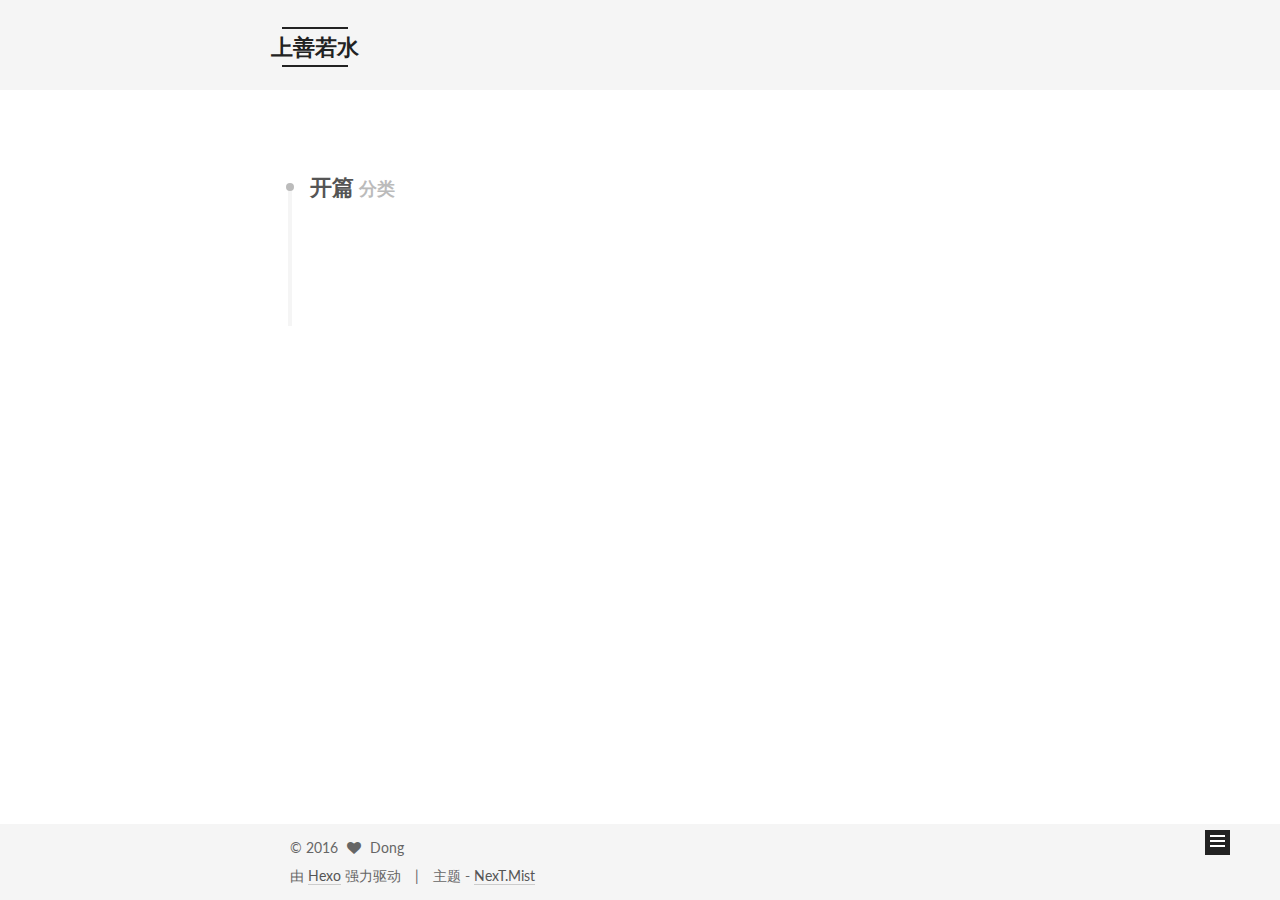
<file: categories/开篇/index.html>
<!doctype html>



  


<html class="theme-next mist use-motion" lang="zh-Hans">
<head>
  <meta charset="UTF-8"/>
<meta http-equiv="X-UA-Compatible" content="IE=edge" />
<meta name="viewport" content="width=device-width, initial-scale=1, maximum-scale=1"/>



<meta http-equiv="Cache-Control" content="no-transform" />
<meta http-equiv="Cache-Control" content="no-siteapp" />












  
  
  <link href="/lib/fancybox/source/jquery.fancybox.css?v=2.1.5" rel="stylesheet" type="text/css" />




  
  
  
  

  
    
    
  

  

  

  

  

  
    
    
    <link href="//fonts.googleapis.com/css?family=Lato:300,300italic,400,400italic,700,700italic&subset=latin,latin-ext" rel="stylesheet" type="text/css">
  






<link href="/lib/font-awesome/css/font-awesome.min.css?v=4.6.2" rel="stylesheet" type="text/css" />

<link href="/css/main.css?v=5.1.0" rel="stylesheet" type="text/css" />


  <meta name="keywords" content="Hexo, NexT" />








  <link rel="shortcut icon" type="image/x-icon" href="/favicon.ico?v=5.1.0" />






<meta name="description" content="学而不思则罔，思而不学则殆。">
<meta property="og:type" content="website">
<meta property="og:title" content="上善若水">
<meta property="og:url" content="http://yoursite.com/categories/开篇/index.html">
<meta property="og:site_name" content="上善若水">
<meta property="og:description" content="学而不思则罔，思而不学则殆。">
<meta name="twitter:card" content="summary">
<meta name="twitter:title" content="上善若水">
<meta name="twitter:description" content="学而不思则罔，思而不学则殆。">



<script type="text/javascript" id="hexo.configurations">
  var NexT = window.NexT || {};
  var CONFIG = {
    root: '/',
    scheme: 'Mist',
    sidebar: {"position":"left","display":"post"},
    fancybox: true,
    motion: true,
    duoshuo: {
      userId: '0',
      author: '博主'
    },
    algolia: {
      applicationID: '',
      apiKey: '',
      indexName: '',
      hits: {"per_page":10},
      labels: {"input_placeholder":"Search for Posts","hits_empty":"We didn't find any results for the search: ${query}","hits_stats":"${hits} results found in ${time} ms"}
    }
  };
</script>



  <link rel="canonical" href="http://yoursite.com/categories/开篇/"/>





  <title> 分类: 开篇 | 上善若水 </title>
</head>

<body itemscope itemtype="http://schema.org/WebPage" lang="zh-Hans">

  










  
  
    
  

  <div class="container one-collumn sidebar-position-left  ">
    <div class="headband"></div>

    <header id="header" class="header" itemscope itemtype="http://schema.org/WPHeader">
      <div class="header-inner"><div class="site-meta ">
  

  <div class="custom-logo-site-title">
    <a href="/"  class="brand" rel="start">
      <span class="logo-line-before"><i></i></span>
      <span class="site-title">上善若水</span>
      <span class="logo-line-after"><i></i></span>
    </a>
  </div>
    
      <p class="site-subtitle">Believe in yourself is the best!</p>
    
</div>

<div class="site-nav-toggle">
  <button>
    <span class="btn-bar"></span>
    <span class="btn-bar"></span>
    <span class="btn-bar"></span>
  </button>
</div>

<nav class="site-nav">
  

  
    <ul id="menu" class="menu">
      
        
        <li class="menu-item menu-item-home">
          <a href="/" rel="section">
            
              <i class="menu-item-icon fa fa-fw fa-home"></i> <br />
            
            首页
          </a>
        </li>
      
        
        <li class="menu-item menu-item-categories">
          <a href="/categories" rel="section">
            
              <i class="menu-item-icon fa fa-fw fa-th"></i> <br />
            
            分类
          </a>
        </li>
      
        
        <li class="menu-item menu-item-archives">
          <a href="/archives" rel="section">
            
              <i class="menu-item-icon fa fa-fw fa-archive"></i> <br />
            
            归档
          </a>
        </li>
      
        
        <li class="menu-item menu-item-commonweal">
          <a href="/404.html" rel="section">
            
              <i class="menu-item-icon fa fa-fw fa-heartbeat"></i> <br />
            
            公益404
          </a>
        </li>
      

      
        <li class="menu-item menu-item-search">
          
            <a href="javascript:;" class="popup-trigger">
          
            
              <i class="menu-item-icon fa fa-search fa-fw"></i> <br />
            
            搜索
          </a>
        </li>
      
    </ul>
  

  
    <div class="site-search">
      
  <div class="popup">
 <span class="search-icon fa fa-search"></span>
 <input type="text" id="local-search-input">
 <div id="local-search-result"></div>
 <span class="popup-btn-close">close</span>
</div>


    </div>
  
</nav>



 </div>
    </header>

    <main id="main" class="main">
      <div class="main-inner">
        <div class="content-wrap">
          <div id="content" class="content">
            

  <section id="posts" class="posts-collapse">
    <div class="collection-title">
      <h2 >
        开篇
        <small>分类</small>
      </h2>
    </div>

    
      

  <article class="post post-type-normal" itemscope itemtype="http://schema.org/Article">
    <header class="post-header">

      <h1 class="post-title">
        
            <a class="post-title-link" href="/hello-world.html" itemprop="url">
              
                <span itemprop="name">Hello World</span>
              
            </a>
        
      </h1>

      <div class="post-meta">
        <time class="post-time" itemprop="dateCreated"
              datetime="2016-12-26T16:11:21+08:00"
              content="2016-12-26" >
          12-26
        </time>
      </div>

    </header>
  </article>


    
  </section>

  



          </div>
          


          

        </div>
        
          
  
  <div class="sidebar-toggle">
    <div class="sidebar-toggle-line-wrap">
      <span class="sidebar-toggle-line sidebar-toggle-line-first"></span>
      <span class="sidebar-toggle-line sidebar-toggle-line-middle"></span>
      <span class="sidebar-toggle-line sidebar-toggle-line-last"></span>
    </div>
  </div>

  <aside id="sidebar" class="sidebar">
    <div class="sidebar-inner">

      

      

      <section class="site-overview sidebar-panel sidebar-panel-active">
        <div class="site-author motion-element" itemprop="author" itemscope itemtype="http://schema.org/Person">
          <img class="site-author-image" itemprop="image"
               src="/images/avatar.png"
               alt="Dong" />
          <p class="site-author-name" itemprop="name">Dong</p>
          <p class="site-description motion-element" itemprop="description">学而不思则罔，思而不学则殆。</p>
        </div>
        <nav class="site-state motion-element">
        
          
            <div class="site-state-item site-state-posts">
              <a href="/archives">
                <span class="site-state-item-count">3</span>
                <span class="site-state-item-name">日志</span>
              </a>
            </div>
          

          
            <div class="site-state-item site-state-categories">
              <a href="/categories">
                <span class="site-state-item-count">2</span>
                <span class="site-state-item-name">分类</span>
              </a>
            </div>
          

          

        </nav>

        

        <div class="links-of-author motion-element">
          
            
              <span class="links-of-author-item">
                <a href="//github.com/bDreams" target="_blank" title="GitHub">
                  
                    <i class="fa fa-fw fa-github"></i>
                  
                  GitHub
                </a>
              </span>
            
              <span class="links-of-author-item">
                <a href="//weibo.com/djb0502/" target="_blank" title="Weibo">
                  
                    <i class="fa fa-fw fa-weibo"></i>
                  
                  Weibo
                </a>
              </span>
            
          
        </div>

        
        

        
        

        


      </section>

      

    </div>
  </aside>


        
      </div>
    </main>

    <footer id="footer" class="footer">
      <div class="footer-inner">
        <div class="copyright" >
  
  &copy; 
  <span itemprop="copyrightYear">2016</span>
  <span class="with-love">
    <i class="fa fa-heart"></i>
  </span>
  <span class="author" itemprop="copyrightHolder">Dong</span>
</div>


<div class="powered-by">
  由 <a class="theme-link" href="https://hexo.io">Hexo</a> 强力驱动
</div>

<div class="theme-info">
  主题 -
  <a class="theme-link" href="https://github.com/iissnan/hexo-theme-next">
    NexT.Mist
  </a>
</div>


        

        
      </div>
    </footer>

    <div class="back-to-top">
      <i class="fa fa-arrow-up"></i>
    </div>
  </div>

  

<script type="text/javascript">
  if (Object.prototype.toString.call(window.Promise) !== '[object Function]') {
    window.Promise = null;
  }
</script>









  



  
  <script type="text/javascript" src="/lib/jquery/index.js?v=2.1.3"></script>

  
  <script type="text/javascript" src="/lib/fastclick/lib/fastclick.min.js?v=1.0.6"></script>

  
  <script type="text/javascript" src="/lib/jquery_lazyload/jquery.lazyload.js?v=1.9.7"></script>

  
  <script type="text/javascript" src="/lib/velocity/velocity.min.js?v=1.2.1"></script>

  
  <script type="text/javascript" src="/lib/velocity/velocity.ui.min.js?v=1.2.1"></script>

  
  <script type="text/javascript" src="/lib/fancybox/source/jquery.fancybox.pack.js?v=2.1.5"></script>


  


  <script type="text/javascript" src="/js/src/utils.js?v=5.1.0"></script>

  <script type="text/javascript" src="/js/src/motion.js?v=5.1.0"></script>



  
  

  

  


  <script type="text/javascript" src="/js/src/bootstrap.js?v=5.1.0"></script>



  

  
    
  

  <script type="text/javascript">
    var duoshuoQuery = {short_name:"bdreams"};
    (function() {
      var ds = document.createElement('script');
      ds.type = 'text/javascript';ds.async = true;
      ds.id = 'duoshuo-script';
      ds.src = (document.location.protocol == 'https:' ? 'https:' : 'http:') + '//static.duoshuo.com/embed.js';
      ds.charset = 'UTF-8';
      (document.getElementsByTagName('head')[0]
      || document.getElementsByTagName('body')[0]).appendChild(ds);
    })();
  </script>

  
    
    
    <script src="/lib/ua-parser-js/dist/ua-parser.min.js?v=0.7.9"></script>
    <script src="/js/src/hook-duoshuo.js"></script>
  










  
  
  <script type="text/javascript">
    // Popup Window;
    var isfetched = false;
    // Search DB path;
    var search_path = "search.xml";
    if (search_path.length == 0) {
      search_path = "search.xml";
    }
    var path = "/" + search_path;
    // monitor main search box;

    function proceedsearch() {
      $("body").append('<div class="popoverlay">').css('overflow', 'hidden');
      $('.popup').toggle();
    }
    // search function;
    var searchFunc = function(path, search_id, content_id) {
      'use strict';
      $.ajax({
        url: path,
        dataType: "xml",
        async: true,
        success: function( xmlResponse ) {
          // get the contents from search data
          isfetched = true;
          $('.popup').detach().appendTo('.header-inner');
          var datas = $( "entry", xmlResponse ).map(function() {
            return {
              title: $( "title", this ).text(),
              content: $("content",this).text(),
              url: $( "url" , this).text()
            };
          }).get();
          var $input = document.getElementById(search_id);
          var $resultContent = document.getElementById(content_id);
          $input.addEventListener('input', function(){
            var matchcounts = 0;
            var str='<ul class=\"search-result-list\">';
            var keywords = this.value.trim().toLowerCase().split(/[\s\-]+/);
            $resultContent.innerHTML = "";
            if (this.value.trim().length > 1) {
              // perform local searching
              datas.forEach(function(data) {
                var isMatch = false;
                var content_index = [];
                var data_title = data.title.trim().toLowerCase();
                var data_content = data.content.trim().replace(/<[^>]+>/g,"").toLowerCase();
                var data_url = decodeURIComponent(data.url);
                var index_title = -1;
                var index_content = -1;
                var first_occur = -1;
                // only match artiles with not empty titles and contents
                if(data_title != '') {
                  keywords.forEach(function(keyword, i) {
                    index_title = data_title.indexOf(keyword);
                    index_content = data_content.indexOf(keyword);
                    if( index_title >= 0 || index_content >= 0 ){
                      isMatch = true;
                      if (i == 0) {
                        first_occur = index_content;
                      }
                    }

                  });
                }
                // show search results
                if (isMatch) {
                  matchcounts += 1;
                  str += "<li><a href='"+ data_url +"' class='search-result-title'>"+ data_title +"</a>";
                  var content = data.content.trim().replace(/<[^>]+>/g,"");
                  if (first_occur >= 0) {
                    // cut out 100 characters
                    var start = first_occur - 20;
                    var end = first_occur + 80;
                    if(start < 0){
                      start = 0;
                    }
                    if(start == 0){
                      end = 50;
                    }
                    if(end > content.length){
                      end = content.length;
                    }
                    var match_content = content.substring(start, end);
                    // highlight all keywords
                    keywords.forEach(function(keyword){
                      var regS = new RegExp(keyword, "gi");
                      match_content = match_content.replace(regS, "<b class=\"search-keyword\">"+keyword+"</b>");
                    });

                    str += "<p class=\"search-result\">" + match_content +"...</p>"
                  }
                  str += "</li>";
                }
              })};
            str += "</ul>";
            if (matchcounts == 0) { str = '<div id="no-result"><i class="fa fa-frown-o fa-5x" /></div>' }
            if (keywords == "") { str = '<div id="no-result"><i class="fa fa-search fa-5x" /></div>' }
            $resultContent.innerHTML = str;
          });
          proceedsearch();
        }
      });}

    // handle and trigger popup window;
    $('.popup-trigger').click(function(e) {
      e.stopPropagation();
      if (isfetched == false) {
        searchFunc(path, 'local-search-input', 'local-search-result');
      } else {
        proceedsearch();
      };
    });

    $('.popup-btn-close').click(function(e){
      $('.popup').hide();
      $(".popoverlay").remove();
      $('body').css('overflow', '');
    });
    $('.popup').click(function(e){
      e.stopPropagation();
    });
  </script>


  

  

  

  


</body>
</html>
</file>
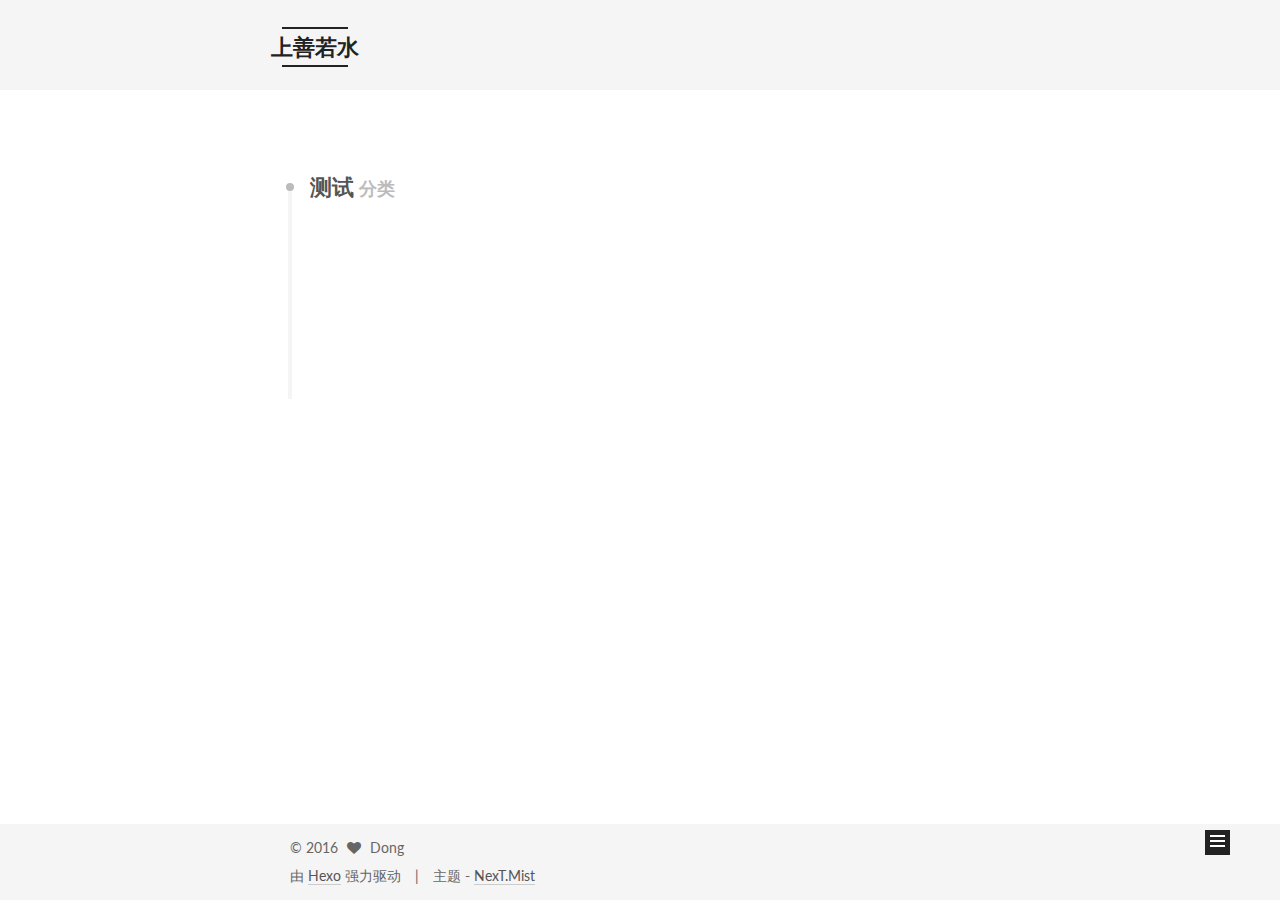
<file: categories/测试/index.html>
<!doctype html>



  


<html class="theme-next mist use-motion" lang="zh-Hans">
<head>
  <meta charset="UTF-8"/>
<meta http-equiv="X-UA-Compatible" content="IE=edge" />
<meta name="viewport" content="width=device-width, initial-scale=1, maximum-scale=1"/>



<meta http-equiv="Cache-Control" content="no-transform" />
<meta http-equiv="Cache-Control" content="no-siteapp" />












  
  
  <link href="/lib/fancybox/source/jquery.fancybox.css?v=2.1.5" rel="stylesheet" type="text/css" />




  
  
  
  

  
    
    
  

  

  

  

  

  
    
    
    <link href="//fonts.googleapis.com/css?family=Lato:300,300italic,400,400italic,700,700italic&subset=latin,latin-ext" rel="stylesheet" type="text/css">
  






<link href="/lib/font-awesome/css/font-awesome.min.css?v=4.6.2" rel="stylesheet" type="text/css" />

<link href="/css/main.css?v=5.1.0" rel="stylesheet" type="text/css" />


  <meta name="keywords" content="Hexo, NexT" />








  <link rel="shortcut icon" type="image/x-icon" href="/favicon.ico?v=5.1.0" />






<meta name="description" content="学而不思则罔，思而不学则殆。">
<meta property="og:type" content="website">
<meta property="og:title" content="上善若水">
<meta property="og:url" content="http://yoursite.com/categories/测试/index.html">
<meta property="og:site_name" content="上善若水">
<meta property="og:description" content="学而不思则罔，思而不学则殆。">
<meta name="twitter:card" content="summary">
<meta name="twitter:title" content="上善若水">
<meta name="twitter:description" content="学而不思则罔，思而不学则殆。">



<script type="text/javascript" id="hexo.configurations">
  var NexT = window.NexT || {};
  var CONFIG = {
    root: '/',
    scheme: 'Mist',
    sidebar: {"position":"left","display":"post"},
    fancybox: true,
    motion: true,
    duoshuo: {
      userId: '0',
      author: '博主'
    },
    algolia: {
      applicationID: '',
      apiKey: '',
      indexName: '',
      hits: {"per_page":10},
      labels: {"input_placeholder":"Search for Posts","hits_empty":"We didn't find any results for the search: ${query}","hits_stats":"${hits} results found in ${time} ms"}
    }
  };
</script>



  <link rel="canonical" href="http://yoursite.com/categories/测试/"/>





  <title> 分类: 测试 | 上善若水 </title>
</head>

<body itemscope itemtype="http://schema.org/WebPage" lang="zh-Hans">

  










  
  
    
  

  <div class="container one-collumn sidebar-position-left  ">
    <div class="headband"></div>

    <header id="header" class="header" itemscope itemtype="http://schema.org/WPHeader">
      <div class="header-inner"><div class="site-meta ">
  

  <div class="custom-logo-site-title">
    <a href="/"  class="brand" rel="start">
      <span class="logo-line-before"><i></i></span>
      <span class="site-title">上善若水</span>
      <span class="logo-line-after"><i></i></span>
    </a>
  </div>
    
      <p class="site-subtitle">Believe in yourself is the best!</p>
    
</div>

<div class="site-nav-toggle">
  <button>
    <span class="btn-bar"></span>
    <span class="btn-bar"></span>
    <span class="btn-bar"></span>
  </button>
</div>

<nav class="site-nav">
  

  
    <ul id="menu" class="menu">
      
        
        <li class="menu-item menu-item-home">
          <a href="/" rel="section">
            
              <i class="menu-item-icon fa fa-fw fa-home"></i> <br />
            
            首页
          </a>
        </li>
      
        
        <li class="menu-item menu-item-categories">
          <a href="/categories" rel="section">
            
              <i class="menu-item-icon fa fa-fw fa-th"></i> <br />
            
            分类
          </a>
        </li>
      
        
        <li class="menu-item menu-item-archives">
          <a href="/archives" rel="section">
            
              <i class="menu-item-icon fa fa-fw fa-archive"></i> <br />
            
            归档
          </a>
        </li>
      
        
        <li class="menu-item menu-item-commonweal">
          <a href="/404.html" rel="section">
            
              <i class="menu-item-icon fa fa-fw fa-heartbeat"></i> <br />
            
            公益404
          </a>
        </li>
      

      
        <li class="menu-item menu-item-search">
          
            <a href="javascript:;" class="popup-trigger">
          
            
              <i class="menu-item-icon fa fa-search fa-fw"></i> <br />
            
            搜索
          </a>
        </li>
      
    </ul>
  

  
    <div class="site-search">
      
  <div class="popup">
 <span class="search-icon fa fa-search"></span>
 <input type="text" id="local-search-input">
 <div id="local-search-result"></div>
 <span class="popup-btn-close">close</span>
</div>


    </div>
  
</nav>



 </div>
    </header>

    <main id="main" class="main">
      <div class="main-inner">
        <div class="content-wrap">
          <div id="content" class="content">
            

  <section id="posts" class="posts-collapse">
    <div class="collection-title">
      <h2 >
        测试
        <small>分类</small>
      </h2>
    </div>

    
      

  <article class="post post-type-normal" itemscope itemtype="http://schema.org/Article">
    <header class="post-header">

      <h1 class="post-title">
        
            <a class="post-title-link" href="/test.html" itemprop="url">
              
                <span itemprop="name">测试test</span>
              
            </a>
        
      </h1>

      <div class="post-meta">
        <time class="post-time" itemprop="dateCreated"
              datetime="2016-12-27T10:29:53+08:00"
              content="2016-12-27" >
          12-27
        </time>
      </div>

    </header>
  </article>


    
      

  <article class="post post-type-normal" itemscope itemtype="http://schema.org/Article">
    <header class="post-header">

      <h1 class="post-title">
        
            <a class="post-title-link" href="/demo.html" itemprop="url">
              
                <span itemprop="name">测试demo1</span>
              
            </a>
        
      </h1>

      <div class="post-meta">
        <time class="post-time" itemprop="dateCreated"
              datetime="2016-12-27T10:28:47+08:00"
              content="2016-12-27" >
          12-27
        </time>
      </div>

    </header>
  </article>


    
  </section>

  



          </div>
          


          

        </div>
        
          
  
  <div class="sidebar-toggle">
    <div class="sidebar-toggle-line-wrap">
      <span class="sidebar-toggle-line sidebar-toggle-line-first"></span>
      <span class="sidebar-toggle-line sidebar-toggle-line-middle"></span>
      <span class="sidebar-toggle-line sidebar-toggle-line-last"></span>
    </div>
  </div>

  <aside id="sidebar" class="sidebar">
    <div class="sidebar-inner">

      

      

      <section class="site-overview sidebar-panel sidebar-panel-active">
        <div class="site-author motion-element" itemprop="author" itemscope itemtype="http://schema.org/Person">
          <img class="site-author-image" itemprop="image"
               src="/images/avatar.png"
               alt="Dong" />
          <p class="site-author-name" itemprop="name">Dong</p>
          <p class="site-description motion-element" itemprop="description">学而不思则罔，思而不学则殆。</p>
        </div>
        <nav class="site-state motion-element">
        
          
            <div class="site-state-item site-state-posts">
              <a href="/archives">
                <span class="site-state-item-count">3</span>
                <span class="site-state-item-name">日志</span>
              </a>
            </div>
          

          
            <div class="site-state-item site-state-categories">
              <a href="/categories">
                <span class="site-state-item-count">2</span>
                <span class="site-state-item-name">分类</span>
              </a>
            </div>
          

          

        </nav>

        

        <div class="links-of-author motion-element">
          
            
              <span class="links-of-author-item">
                <a href="//github.com/bDreams" target="_blank" title="GitHub">
                  
                    <i class="fa fa-fw fa-github"></i>
                  
                  GitHub
                </a>
              </span>
            
              <span class="links-of-author-item">
                <a href="//weibo.com/djb0502/" target="_blank" title="Weibo">
                  
                    <i class="fa fa-fw fa-weibo"></i>
                  
                  Weibo
                </a>
              </span>
            
          
        </div>

        
        

        
        

        


      </section>

      

    </div>
  </aside>


        
      </div>
    </main>

    <footer id="footer" class="footer">
      <div class="footer-inner">
        <div class="copyright" >
  
  &copy; 
  <span itemprop="copyrightYear">2016</span>
  <span class="with-love">
    <i class="fa fa-heart"></i>
  </span>
  <span class="author" itemprop="copyrightHolder">Dong</span>
</div>


<div class="powered-by">
  由 <a class="theme-link" href="https://hexo.io">Hexo</a> 强力驱动
</div>

<div class="theme-info">
  主题 -
  <a class="theme-link" href="https://github.com/iissnan/hexo-theme-next">
    NexT.Mist
  </a>
</div>


        

        
      </div>
    </footer>

    <div class="back-to-top">
      <i class="fa fa-arrow-up"></i>
    </div>
  </div>

  

<script type="text/javascript">
  if (Object.prototype.toString.call(window.Promise) !== '[object Function]') {
    window.Promise = null;
  }
</script>









  



  
  <script type="text/javascript" src="/lib/jquery/index.js?v=2.1.3"></script>

  
  <script type="text/javascript" src="/lib/fastclick/lib/fastclick.min.js?v=1.0.6"></script>

  
  <script type="text/javascript" src="/lib/jquery_lazyload/jquery.lazyload.js?v=1.9.7"></script>

  
  <script type="text/javascript" src="/lib/velocity/velocity.min.js?v=1.2.1"></script>

  
  <script type="text/javascript" src="/lib/velocity/velocity.ui.min.js?v=1.2.1"></script>

  
  <script type="text/javascript" src="/lib/fancybox/source/jquery.fancybox.pack.js?v=2.1.5"></script>


  


  <script type="text/javascript" src="/js/src/utils.js?v=5.1.0"></script>

  <script type="text/javascript" src="/js/src/motion.js?v=5.1.0"></script>



  
  

  

  


  <script type="text/javascript" src="/js/src/bootstrap.js?v=5.1.0"></script>



  

  
    
  

  <script type="text/javascript">
    var duoshuoQuery = {short_name:"bdreams"};
    (function() {
      var ds = document.createElement('script');
      ds.type = 'text/javascript';ds.async = true;
      ds.id = 'duoshuo-script';
      ds.src = (document.location.protocol == 'https:' ? 'https:' : 'http:') + '//static.duoshuo.com/embed.js';
      ds.charset = 'UTF-8';
      (document.getElementsByTagName('head')[0]
      || document.getElementsByTagName('body')[0]).appendChild(ds);
    })();
  </script>

  
    
    
    <script src="/lib/ua-parser-js/dist/ua-parser.min.js?v=0.7.9"></script>
    <script src="/js/src/hook-duoshuo.js"></script>
  










  
  
  <script type="text/javascript">
    // Popup Window;
    var isfetched = false;
    // Search DB path;
    var search_path = "search.xml";
    if (search_path.length == 0) {
      search_path = "search.xml";
    }
    var path = "/" + search_path;
    // monitor main search box;

    function proceedsearch() {
      $("body").append('<div class="popoverlay">').css('overflow', 'hidden');
      $('.popup').toggle();
    }
    // search function;
    var searchFunc = function(path, search_id, content_id) {
      'use strict';
      $.ajax({
        url: path,
        dataType: "xml",
        async: true,
        success: function( xmlResponse ) {
          // get the contents from search data
          isfetched = true;
          $('.popup').detach().appendTo('.header-inner');
          var datas = $( "entry", xmlResponse ).map(function() {
            return {
              title: $( "title", this ).text(),
              content: $("content",this).text(),
              url: $( "url" , this).text()
            };
          }).get();
          var $input = document.getElementById(search_id);
          var $resultContent = document.getElementById(content_id);
          $input.addEventListener('input', function(){
            var matchcounts = 0;
            var str='<ul class=\"search-result-list\">';
            var keywords = this.value.trim().toLowerCase().split(/[\s\-]+/);
            $resultContent.innerHTML = "";
            if (this.value.trim().length > 1) {
              // perform local searching
              datas.forEach(function(data) {
                var isMatch = false;
                var content_index = [];
                var data_title = data.title.trim().toLowerCase();
                var data_content = data.content.trim().replace(/<[^>]+>/g,"").toLowerCase();
                var data_url = decodeURIComponent(data.url);
                var index_title = -1;
                var index_content = -1;
                var first_occur = -1;
                // only match artiles with not empty titles and contents
                if(data_title != '') {
                  keywords.forEach(function(keyword, i) {
                    index_title = data_title.indexOf(keyword);
                    index_content = data_content.indexOf(keyword);
                    if( index_title >= 0 || index_content >= 0 ){
                      isMatch = true;
                      if (i == 0) {
                        first_occur = index_content;
                      }
                    }

                  });
                }
                // show search results
                if (isMatch) {
                  matchcounts += 1;
                  str += "<li><a href='"+ data_url +"' class='search-result-title'>"+ data_title +"</a>";
                  var content = data.content.trim().replace(/<[^>]+>/g,"");
                  if (first_occur >= 0) {
                    // cut out 100 characters
                    var start = first_occur - 20;
                    var end = first_occur + 80;
                    if(start < 0){
                      start = 0;
                    }
                    if(start == 0){
                      end = 50;
                    }
                    if(end > content.length){
                      end = content.length;
                    }
                    var match_content = content.substring(start, end);
                    // highlight all keywords
                    keywords.forEach(function(keyword){
                      var regS = new RegExp(keyword, "gi");
                      match_content = match_content.replace(regS, "<b class=\"search-keyword\">"+keyword+"</b>");
                    });

                    str += "<p class=\"search-result\">" + match_content +"...</p>"
                  }
                  str += "</li>";
                }
              })};
            str += "</ul>";
            if (matchcounts == 0) { str = '<div id="no-result"><i class="fa fa-frown-o fa-5x" /></div>' }
            if (keywords == "") { str = '<div id="no-result"><i class="fa fa-search fa-5x" /></div>' }
            $resultContent.innerHTML = str;
          });
          proceedsearch();
        }
      });}

    // handle and trigger popup window;
    $('.popup-trigger').click(function(e) {
      e.stopPropagation();
      if (isfetched == false) {
        searchFunc(path, 'local-search-input', 'local-search-result');
      } else {
        proceedsearch();
      };
    });

    $('.popup-btn-close').click(function(e){
      $('.popup').hide();
      $(".popoverlay").remove();
      $('body').css('overflow', '');
    });
    $('.popup').click(function(e){
      e.stopPropagation();
    });
  </script>


  

  

  

  


</body>
</html>
</file>
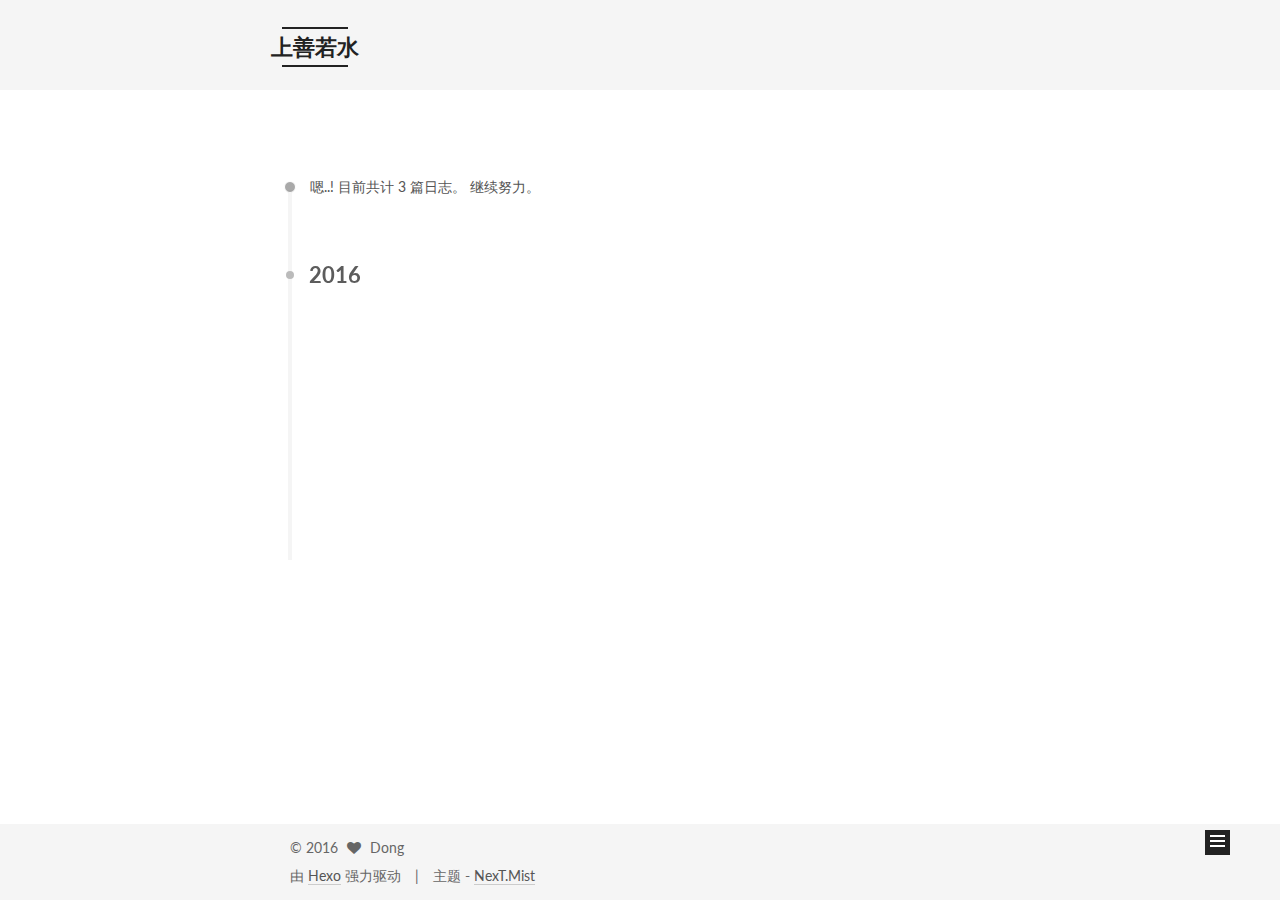
<file: archives/2016/12/index.html>
<!doctype html>



  


<html class="theme-next mist use-motion" lang="zh-Hans">
<head>
  <meta charset="UTF-8"/>
<meta http-equiv="X-UA-Compatible" content="IE=edge" />
<meta name="viewport" content="width=device-width, initial-scale=1, maximum-scale=1"/>



<meta http-equiv="Cache-Control" content="no-transform" />
<meta http-equiv="Cache-Control" content="no-siteapp" />












  
  
  <link href="/lib/fancybox/source/jquery.fancybox.css?v=2.1.5" rel="stylesheet" type="text/css" />




  
  
  
  

  
    
    
  

  

  

  

  

  
    
    
    <link href="//fonts.googleapis.com/css?family=Lato:300,300italic,400,400italic,700,700italic&subset=latin,latin-ext" rel="stylesheet" type="text/css">
  






<link href="/lib/font-awesome/css/font-awesome.min.css?v=4.6.2" rel="stylesheet" type="text/css" />

<link href="/css/main.css?v=5.1.0" rel="stylesheet" type="text/css" />


  <meta name="keywords" content="Hexo, NexT" />








  <link rel="shortcut icon" type="image/x-icon" href="/favicon.ico?v=5.1.0" />






<meta name="description" content="学而不思则罔，思而不学则殆。">
<meta property="og:type" content="website">
<meta property="og:title" content="上善若水">
<meta property="og:url" content="http://yoursite.com/archives/2016/12/index.html">
<meta property="og:site_name" content="上善若水">
<meta property="og:description" content="学而不思则罔，思而不学则殆。">
<meta name="twitter:card" content="summary">
<meta name="twitter:title" content="上善若水">
<meta name="twitter:description" content="学而不思则罔，思而不学则殆。">



<script type="text/javascript" id="hexo.configurations">
  var NexT = window.NexT || {};
  var CONFIG = {
    root: '/',
    scheme: 'Mist',
    sidebar: {"position":"left","display":"post"},
    fancybox: true,
    motion: true,
    duoshuo: {
      userId: '0',
      author: '博主'
    },
    algolia: {
      applicationID: '',
      apiKey: '',
      indexName: '',
      hits: {"per_page":10},
      labels: {"input_placeholder":"Search for Posts","hits_empty":"We didn't find any results for the search: ${query}","hits_stats":"${hits} results found in ${time} ms"}
    }
  };
</script>



  <link rel="canonical" href="http://yoursite.com/archives/2016/12/"/>





  <title> 归档 | 上善若水 </title>
</head>

<body itemscope itemtype="http://schema.org/WebPage" lang="zh-Hans">

  










  
  
    
  

  <div class="container one-collumn sidebar-position-left  page-archive  ">
    <div class="headband"></div>

    <header id="header" class="header" itemscope itemtype="http://schema.org/WPHeader">
      <div class="header-inner"><div class="site-meta ">
  

  <div class="custom-logo-site-title">
    <a href="/"  class="brand" rel="start">
      <span class="logo-line-before"><i></i></span>
      <span class="site-title">上善若水</span>
      <span class="logo-line-after"><i></i></span>
    </a>
  </div>
    
      <p class="site-subtitle">Believe in yourself is the best!</p>
    
</div>

<div class="site-nav-toggle">
  <button>
    <span class="btn-bar"></span>
    <span class="btn-bar"></span>
    <span class="btn-bar"></span>
  </button>
</div>

<nav class="site-nav">
  

  
    <ul id="menu" class="menu">
      
        
        <li class="menu-item menu-item-home">
          <a href="/" rel="section">
            
              <i class="menu-item-icon fa fa-fw fa-home"></i> <br />
            
            首页
          </a>
        </li>
      
        
        <li class="menu-item menu-item-categories">
          <a href="/categories" rel="section">
            
              <i class="menu-item-icon fa fa-fw fa-th"></i> <br />
            
            分类
          </a>
        </li>
      
        
        <li class="menu-item menu-item-archives">
          <a href="/archives" rel="section">
            
              <i class="menu-item-icon fa fa-fw fa-archive"></i> <br />
            
            归档
          </a>
        </li>
      
        
        <li class="menu-item menu-item-commonweal">
          <a href="/404.html" rel="section">
            
              <i class="menu-item-icon fa fa-fw fa-heartbeat"></i> <br />
            
            公益404
          </a>
        </li>
      

      
        <li class="menu-item menu-item-search">
          
            <a href="javascript:;" class="popup-trigger">
          
            
              <i class="menu-item-icon fa fa-search fa-fw"></i> <br />
            
            搜索
          </a>
        </li>
      
    </ul>
  

  
    <div class="site-search">
      
  <div class="popup">
 <span class="search-icon fa fa-search"></span>
 <input type="text" id="local-search-input">
 <div id="local-search-result"></div>
 <span class="popup-btn-close">close</span>
</div>


    </div>
  
</nav>



 </div>
    </header>

    <main id="main" class="main">
      <div class="main-inner">
        <div class="content-wrap">
          <div id="content" class="content">
            

  <section id="posts" class="posts-collapse">
    <span class="archive-move-on"></span>

    <span class="archive-page-counter">
      
      
      
        
      
      嗯..! 目前共计 3 篇日志。 继续努力。
    </span>

    

      
      
      

      
        
        <div class="collection-title">
          <h2 class="archive-year motion-element" id="archive-year-2016">2016</h2>
        </div>
      
      

      

  <article class="post post-type-normal" itemscope itemtype="http://schema.org/Article">
    <header class="post-header">

      <h1 class="post-title">
        
            <a class="post-title-link" href="/test.html" itemprop="url">
              
                <span itemprop="name">测试test</span>
              
            </a>
        
      </h1>

      <div class="post-meta">
        <time class="post-time" itemprop="dateCreated"
              datetime="2016-12-27T10:29:53+08:00"
              content="2016-12-27" >
          12-27
        </time>
      </div>

    </header>
  </article>



    

      
      
      

      
      

      

  <article class="post post-type-normal" itemscope itemtype="http://schema.org/Article">
    <header class="post-header">

      <h1 class="post-title">
        
            <a class="post-title-link" href="/demo.html" itemprop="url">
              
                <span itemprop="name">测试demo1</span>
              
            </a>
        
      </h1>

      <div class="post-meta">
        <time class="post-time" itemprop="dateCreated"
              datetime="2016-12-27T10:28:47+08:00"
              content="2016-12-27" >
          12-27
        </time>
      </div>

    </header>
  </article>



    

      
      
      

      
      

      

  <article class="post post-type-normal" itemscope itemtype="http://schema.org/Article">
    <header class="post-header">

      <h1 class="post-title">
        
            <a class="post-title-link" href="/hello-world.html" itemprop="url">
              
                <span itemprop="name">Hello World</span>
              
            </a>
        
      </h1>

      <div class="post-meta">
        <time class="post-time" itemprop="dateCreated"
              datetime="2016-12-26T16:11:21+08:00"
              content="2016-12-26" >
          12-26
        </time>
      </div>

    </header>
  </article>



    

  </section>

  



          </div>
          


          

        </div>
        
          
  
  <div class="sidebar-toggle">
    <div class="sidebar-toggle-line-wrap">
      <span class="sidebar-toggle-line sidebar-toggle-line-first"></span>
      <span class="sidebar-toggle-line sidebar-toggle-line-middle"></span>
      <span class="sidebar-toggle-line sidebar-toggle-line-last"></span>
    </div>
  </div>

  <aside id="sidebar" class="sidebar">
    <div class="sidebar-inner">

      

      

      <section class="site-overview sidebar-panel sidebar-panel-active">
        <div class="site-author motion-element" itemprop="author" itemscope itemtype="http://schema.org/Person">
          <img class="site-author-image" itemprop="image"
               src="/images/avatar.png"
               alt="Dong" />
          <p class="site-author-name" itemprop="name">Dong</p>
          <p class="site-description motion-element" itemprop="description">学而不思则罔，思而不学则殆。</p>
        </div>
        <nav class="site-state motion-element">
        
          
            <div class="site-state-item site-state-posts">
              <a href="/archives">
                <span class="site-state-item-count">3</span>
                <span class="site-state-item-name">日志</span>
              </a>
            </div>
          

          
            <div class="site-state-item site-state-categories">
              <a href="/categories">
                <span class="site-state-item-count">2</span>
                <span class="site-state-item-name">分类</span>
              </a>
            </div>
          

          

        </nav>

        

        <div class="links-of-author motion-element">
          
            
              <span class="links-of-author-item">
                <a href="//github.com/bDreams" target="_blank" title="GitHub">
                  
                    <i class="fa fa-fw fa-github"></i>
                  
                  GitHub
                </a>
              </span>
            
              <span class="links-of-author-item">
                <a href="//weibo.com/djb0502/" target="_blank" title="Weibo">
                  
                    <i class="fa fa-fw fa-weibo"></i>
                  
                  Weibo
                </a>
              </span>
            
          
        </div>

        
        

        
        

        


      </section>

      

    </div>
  </aside>


        
      </div>
    </main>

    <footer id="footer" class="footer">
      <div class="footer-inner">
        <div class="copyright" >
  
  &copy; 
  <span itemprop="copyrightYear">2016</span>
  <span class="with-love">
    <i class="fa fa-heart"></i>
  </span>
  <span class="author" itemprop="copyrightHolder">Dong</span>
</div>


<div class="powered-by">
  由 <a class="theme-link" href="https://hexo.io">Hexo</a> 强力驱动
</div>

<div class="theme-info">
  主题 -
  <a class="theme-link" href="https://github.com/iissnan/hexo-theme-next">
    NexT.Mist
  </a>
</div>


        

        
      </div>
    </footer>

    <div class="back-to-top">
      <i class="fa fa-arrow-up"></i>
    </div>
  </div>

  

<script type="text/javascript">
  if (Object.prototype.toString.call(window.Promise) !== '[object Function]') {
    window.Promise = null;
  }
</script>









  



  
  <script type="text/javascript" src="/lib/jquery/index.js?v=2.1.3"></script>

  
  <script type="text/javascript" src="/lib/fastclick/lib/fastclick.min.js?v=1.0.6"></script>

  
  <script type="text/javascript" src="/lib/jquery_lazyload/jquery.lazyload.js?v=1.9.7"></script>

  
  <script type="text/javascript" src="/lib/velocity/velocity.min.js?v=1.2.1"></script>

  
  <script type="text/javascript" src="/lib/velocity/velocity.ui.min.js?v=1.2.1"></script>

  
  <script type="text/javascript" src="/lib/fancybox/source/jquery.fancybox.pack.js?v=2.1.5"></script>


  


  <script type="text/javascript" src="/js/src/utils.js?v=5.1.0"></script>

  <script type="text/javascript" src="/js/src/motion.js?v=5.1.0"></script>



  
  

  
  
    <script type="text/javascript" id="motion.page.archive">
      $('.archive-year').velocity('transition.slideLeftIn');
    </script>
  


  


  <script type="text/javascript" src="/js/src/bootstrap.js?v=5.1.0"></script>



  

  
    
  

  <script type="text/javascript">
    var duoshuoQuery = {short_name:"bdreams"};
    (function() {
      var ds = document.createElement('script');
      ds.type = 'text/javascript';ds.async = true;
      ds.id = 'duoshuo-script';
      ds.src = (document.location.protocol == 'https:' ? 'https:' : 'http:') + '//static.duoshuo.com/embed.js';
      ds.charset = 'UTF-8';
      (document.getElementsByTagName('head')[0]
      || document.getElementsByTagName('body')[0]).appendChild(ds);
    })();
  </script>

  
    
    
    <script src="/lib/ua-parser-js/dist/ua-parser.min.js?v=0.7.9"></script>
    <script src="/js/src/hook-duoshuo.js"></script>
  










  
  
  <script type="text/javascript">
    // Popup Window;
    var isfetched = false;
    // Search DB path;
    var search_path = "search.xml";
    if (search_path.length == 0) {
      search_path = "search.xml";
    }
    var path = "/" + search_path;
    // monitor main search box;

    function proceedsearch() {
      $("body").append('<div class="popoverlay">').css('overflow', 'hidden');
      $('.popup').toggle();
    }
    // search function;
    var searchFunc = function(path, search_id, content_id) {
      'use strict';
      $.ajax({
        url: path,
        dataType: "xml",
        async: true,
        success: function( xmlResponse ) {
          // get the contents from search data
          isfetched = true;
          $('.popup').detach().appendTo('.header-inner');
          var datas = $( "entry", xmlResponse ).map(function() {
            return {
              title: $( "title", this ).text(),
              content: $("content",this).text(),
              url: $( "url" , this).text()
            };
          }).get();
          var $input = document.getElementById(search_id);
          var $resultContent = document.getElementById(content_id);
          $input.addEventListener('input', function(){
            var matchcounts = 0;
            var str='<ul class=\"search-result-list\">';
            var keywords = this.value.trim().toLowerCase().split(/[\s\-]+/);
            $resultContent.innerHTML = "";
            if (this.value.trim().length > 1) {
              // perform local searching
              datas.forEach(function(data) {
                var isMatch = false;
                var content_index = [];
                var data_title = data.title.trim().toLowerCase();
                var data_content = data.content.trim().replace(/<[^>]+>/g,"").toLowerCase();
                var data_url = decodeURIComponent(data.url);
                var index_title = -1;
                var index_content = -1;
                var first_occur = -1;
                // only match artiles with not empty titles and contents
                if(data_title != '') {
                  keywords.forEach(function(keyword, i) {
                    index_title = data_title.indexOf(keyword);
                    index_content = data_content.indexOf(keyword);
                    if( index_title >= 0 || index_content >= 0 ){
                      isMatch = true;
                      if (i == 0) {
                        first_occur = index_content;
                      }
                    }

                  });
                }
                // show search results
                if (isMatch) {
                  matchcounts += 1;
                  str += "<li><a href='"+ data_url +"' class='search-result-title'>"+ data_title +"</a>";
                  var content = data.content.trim().replace(/<[^>]+>/g,"");
                  if (first_occur >= 0) {
                    // cut out 100 characters
                    var start = first_occur - 20;
                    var end = first_occur + 80;
                    if(start < 0){
                      start = 0;
                    }
                    if(start == 0){
                      end = 50;
                    }
                    if(end > content.length){
                      end = content.length;
                    }
                    var match_content = content.substring(start, end);
                    // highlight all keywords
                    keywords.forEach(function(keyword){
                      var regS = new RegExp(keyword, "gi");
                      match_content = match_content.replace(regS, "<b class=\"search-keyword\">"+keyword+"</b>");
                    });

                    str += "<p class=\"search-result\">" + match_content +"...</p>"
                  }
                  str += "</li>";
                }
              })};
            str += "</ul>";
            if (matchcounts == 0) { str = '<div id="no-result"><i class="fa fa-frown-o fa-5x" /></div>' }
            if (keywords == "") { str = '<div id="no-result"><i class="fa fa-search fa-5x" /></div>' }
            $resultContent.innerHTML = str;
          });
          proceedsearch();
        }
      });}

    // handle and trigger popup window;
    $('.popup-trigger').click(function(e) {
      e.stopPropagation();
      if (isfetched == false) {
        searchFunc(path, 'local-search-input', 'local-search-result');
      } else {
        proceedsearch();
      };
    });

    $('.popup-btn-close').click(function(e){
      $('.popup').hide();
      $(".popoverlay").remove();
      $('body').css('overflow', '');
    });
    $('.popup').click(function(e){
      e.stopPropagation();
    });
  </script>


  

  

  

  


</body>
</html>
</file>
<file: css/main.css>
/* normalize.css v3.0.2 | MIT License | git.io/normalize */
html {
  font-family: sans-serif; /* 1 */
  -ms-text-size-adjust: 100%; /* 2 */
  -webkit-text-size-adjust: 100%; /* 2 */
}
body {
  margin: 0;
}
article,
aside,
details,
figcaption,
figure,
footer,
header,
hgroup,
main,
menu,
nav,
section,
summary {
  display: block;
}
audio,
canvas,
progress,
video {
  display: inline-block; /* 1 */
  vertical-align: baseline; /* 2 */
}
audio:not([controls]) {
  display: none;
  height: 0;
}
[hidden],
template {
  display: none;
}
a {
  background-color: transparent;
}
a:active,
a:hover {
  outline: 0;
}
abbr[title] {
  border-bottom: 1px dotted;
}
b,
strong {
  font-weight: bold;
}
dfn {
  font-style: italic;
}
h1 {
  font-size: 2em;
  margin: 0.67em 0;
}
mark {
  background: #ff0;
  color: #000;
}
small {
  font-size: 80%;
}
sub,
sup {
  font-size: 75%;
  line-height: 0;
  position: relative;
  vertical-align: baseline;
}
sup {
  top: -0.5em;
}
sub {
  bottom: -0.25em;
}
img {
  border: 0;
}
svg:not(:root) {
  overflow: hidden;
}
figure {
  margin: 1em 40px;
}
hr {
  -moz-box-sizing: content-box;
  box-sizing: content-box;
  height: 0;
}
pre {
  overflow: auto;
}
code,
kbd,
pre,
samp {
  font-family: monospace, monospace;
  font-size: 1em;
}
button,
input,
optgroup,
select,
textarea {
  color: inherit; /* 1 */
  font: inherit; /* 2 */
  margin: 0; /* 3 */
}
button {
  overflow: visible;
}
button,
select {
  text-transform: none;
}
button,
html input[type="button"],
input[type="reset"],
input[type="submit"] {
  -webkit-appearance: button; /* 2 */
  cursor: pointer; /* 3 */
}
button[disabled],
html input[disabled] {
  cursor: default;
}
button::-moz-focus-inner,
input::-moz-focus-inner {
  border: 0;
  padding: 0;
}
input {
  line-height: normal;
}
input[type="checkbox"],
input[type="radio"] {
  box-sizing: border-box; /* 1 */
  padding: 0; /* 2 */
}
input[type="number"]::-webkit-inner-spin-button,
input[type="number"]::-webkit-outer-spin-button {
  height: auto;
}
input[type="search"] {
  -webkit-appearance: textfield; /* 1 */
  -moz-box-sizing: content-box;
  -webkit-box-sizing: content-box; /* 2 */
  box-sizing: content-box;
}
input[type="search"]::-webkit-search-cancel-button,
input[type="search"]::-webkit-search-decoration {
  -webkit-appearance: none;
}
fieldset {
  border: 1px solid #c0c0c0;
  margin: 0 2px;
  padding: 0.35em 0.625em 0.75em;
}
legend {
  border: 0; /* 1 */
  padding: 0; /* 2 */
}
textarea {
  overflow: auto;
}
optgroup {
  font-weight: bold;
}
table {
  border-collapse: collapse;
  border-spacing: 0;
}
td,
th {
  padding: 0;
}
::selection {
  background: #262a30;
  color: #fff;
}
body {
  position: relative;
  font-family: 'Lato', "PingFang SC", "Microsoft YaHei", sans-serif;
  font-size: 14px;
  line-height: 2;
  color: #555;
  background: #fff;
}
@media (max-width: 767px) {
  body {
    padding-right: 0 !important;
  }
}
@media (min-width: 768px) and (max-width: 991px) {
  body {
    padding-right: 0 !important;
  }
}
@media (min-width: 1600px) {
  body {
    font-size: 16px;
  }
}
h1,
h2,
h3,
h4,
h5,
h6 {
  margin: 0;
  padding: 0;
  font-weight: bold;
  line-height: 1.5;
  font-family: 'Lato', "PingFang SC", "Microsoft YaHei", sans-serif;
}
h2,
h3,
h4,
h5,
h6 {
  margin: 20px 0 15px;
}
h1 {
  font-size: 24px;
}
@media (max-width: 767px) {
  h1 {
    font-size: 20px;
  }
}
h2 {
  font-size: 22px;
}
@media (max-width: 767px) {
  h2 {
    font-size: 18px;
  }
}
h3 {
  font-size: 20px;
}
@media (max-width: 767px) {
  h3 {
    font-size: 16px;
  }
}
h4 {
  font-size: 18px;
}
@media (max-width: 767px) {
  h4 {
    font-size: 14px;
  }
}
h5 {
  font-size: 16px;
}
@media (max-width: 767px) {
  h5 {
    font-size: 12px;
  }
}
h6 {
  font-size: 14px;
}
@media (max-width: 767px) {
  h6 {
    font-size: 10px;
  }
}
p {
  margin: 0 0 25px 0;
}
a {
  color: #555;
  text-decoration: none;
  border-bottom: 1px solid #999;
  word-wrap: break-word;
}
a:hover {
  color: #222;
  border-bottom-color: #222;
}
ul {
  list-style: none;
}
blockquote {
  margin: 0;
  padding: 0;
}
img {
  display: block;
  margin: auto;
  max-width: 100%;
  height: auto;
}
hr {
  margin: 40px 0;
  height: 3px;
  border: none;
  background-color: #ddd;
  background-image: repeating-linear-gradient(-45deg, #fff, #fff 4px, transparent 4px, transparent 8px);
}
blockquote {
  padding: 0 15px;
  color: #666;
  border-left: 4px solid #ddd;
}
blockquote cite::before {
  content: "-";
  padding: 0 5px;
}
dt {
  font-weight: 700;
}
dd {
  margin: 0;
  padding: 0;
}
.text-left {
  text-align: left;
}
.text-center {
  text-align: center;
}
.text-right {
  text-align: right;
}
.text-justify {
  text-align: justify;
}
.text-nowrap {
  white-space: nowrap;
}
.text-lowercase {
  text-transform: lowercase;
}
.text-uppercase {
  text-transform: uppercase;
}
.text-capitalize {
  text-transform: capitalize;
}
.center-block {
  display: block;
  margin-left: auto;
  margin-right: auto;
}
.clearfix:before,
.clearfix:after {
  content: " ";
  display: table;
}
.clearfix:after {
  clear: both;
}
.pullquote {
  width: 45%;
}
.pullquote.left {
  float: left;
  margin-left: 5px;
  margin-right: 10px;
}
.pullquote.right {
  float: right;
  margin-left: 10px;
  margin-right: 5px;
}
.affix.affix.affix {
  position: fixed;
}
.translation {
  margin-top: -20px;
  font-size: 14px;
  color: #999;
}
.scrollbar-measure {
  width: 100px;
  height: 100px;
  overflow: scroll;
  position: absolute;
  top: -9999px;
}
.use-motion .motion-element {
  opacity: 0;
}
#local-search-input {
  padding: 3px;
  border: none;
  text-indent: 14px;
  border-radius: 0;
  width: 140px;
  outline: none;
  border-bottom: 1px solid #999;
  background: inherit;
  opacity: 0.5;
}
#local-search-input:focus {
  opacity: 1;
}
.search-icon {
  position: absolute;
  top: 9px;
}
table {
  margin: 20px 0;
  width: 100%;
  border-collapse: collapse;
  border-spacing: 0;
  border: 1px solid #ddd;
  font-size: 14px;
  table-layout: fixed;
  word-wrap: break-all;
}
table>tbody>tr:nth-of-type(odd) {
  background-color: #f9f9f9;
}
table>tbody>tr:hover {
  background-color: #f5f5f5;
}
caption,
th,
td {
  padding: 8px;
  text-align: left;
  vertical-align: middle;
  font-weight: normal;
}
th,
td {
  border-bottom: 3px solid #ddd;
  border-right: 1px solid #eee;
}
th {
  padding-bottom: 10px;
  font-weight: 700;
}
td {
  border-bottom-width: 1px;
}
html,
body {
  height: 100%;
}
.container {
  position: relative;
  min-height: 100%;
}
.header-inner {
  margin: 0 auto;
  padding: 100px 0 70px;
  width: 700px;
}
@media (min-width: 1600px) {
  .container .header-inner {
    width: 900px;
  }
}
.main {
  padding-bottom: 150px;
}
.main-inner {
  margin: 0 auto;
  width: 700px;
}
@media (min-width: 1600px) {
  .container .main-inner {
    width: 900px;
  }
}
.footer {
  position: absolute;
  left: 0;
  bottom: 0;
  width: 100%;
  min-height: 50px;
}
.footer-inner {
  box-sizing: border-box;
  margin: 20px auto;
  width: 700px;
}
@media (min-width: 1600px) {
  .container .footer-inner {
    width: 900px;
  }
}
pre,
.highlight {
  overflow: auto;
  margin: 20px 0;
  padding: 0;
  font-size: 13px;
  color: #c5c8c6;
  background: #1d1f21;
  line-height: 1.6;
}
pre,
code {
  font-family: consolas, Menlo, "PingFang SC", "Microsoft YaHei", monospace;
}
code {
  padding: 2px 4px;
  word-wrap: break-word;
  color: #c5c8c6;
  background: #1d1f21;
  border-radius: 3px;
  font-size: 13px;
}
pre code {
  padding: 0;
  color: #c5c8c6;
  background: none;
  text-shadow: none;
}
.highlight {
  border-radius: 1px;
}
.highlight pre {
  border: none;
  margin: 0;
  padding: 10px 0;
}
.highlight table {
  margin: 0;
  width: auto;
  border: none;
}
.highlight td {
  border: none;
  padding: 0;
}
.highlight figcaption {
  font-size: 1em;
  color: #c5c8c6;
  line-height: 1em;
  margin-bottom: 1em;
}
.highlight figcaption:before,
.highlight figcaption:after {
  content: " ";
  display: table;
}
.highlight figcaption:after {
  clear: both;
}
.highlight figcaption a {
  float: right;
  color: #c5c8c6;
}
.highlight figcaption a:hover {
  border-bottom-color: #c5c8c6;
}
.highlight .gutter pre {
  padding-left: 10px;
  padding-right: 10px;
  color: #888f96;
  text-align: right;
  background-color: #000;
}
.highlight .code pre {
  padding-left: 10px;
  padding-right: 10px;
  background-color: #1d1f21;
}
.highlight .line {
  height: 20px;
}
.gutter {
  -webkit-user-select: none;
  -moz-user-select: none;
  -ms-user-select: none;
  user-select: none;
}
.gist table {
  width: auto;
}
.gist table td {
  border: none;
}
pre .deletion {
  background: #008000;
}
pre .addition {
  background: #800000;
}
pre .meta {
  color: #b294bb;
}
pre .comment {
  color: #969896;
}
pre .variable,
pre .attribute,
pre .tag,
pre .regexp,
pre .ruby .constant,
pre .xml .tag .title,
pre .xml .pi,
pre .xml .doctype,
pre .html .doctype,
pre .css .id,
pre .css .class,
pre .css .pseudo {
  color: #c66;
}
pre .number,
pre .preprocessor,
pre .built_in,
pre .literal,
pre .params,
pre .constant,
pre .command {
  color: #de935f;
}
pre .ruby .class .title,
pre .css .rules .attribute,
pre .string,
pre .value,
pre .inheritance,
pre .header,
pre .ruby .symbol,
pre .xml .cdata,
pre .special,
pre .number,
pre .formula {
  color: #b5bd68;
}
pre .title,
pre .css .hexcolor {
  color: #8abeb7;
}
pre .function,
pre .python .decorator,
pre .python .title,
pre .ruby .function .title,
pre .ruby .title .keyword,
pre .perl .sub,
pre .javascript .title,
pre .coffeescript .title {
  color: #81a2be;
}
pre .keyword,
pre .javascript .function {
  color: #b294bb;
}
.full-image.full-image.full-image {
  border: none;
  max-width: 100%;
  width: auto;
  margin: 20px auto;
}
@media (min-width: 992px) {
  .full-image.full-image.full-image {
    max-width: none;
    width: 126%;
    margin: 0 -13%;
  }
}
.blockquote-center,
.page-home .post-type-quote blockquote,
.page-post-detail .post-type-quote blockquote {
  position: relative;
  margin: 40px 0;
  padding: 0;
  border-left: none;
  text-align: center;
}
.blockquote-center::before,
.page-home .post-type-quote blockquote::before,
.page-post-detail .post-type-quote blockquote::before,
.blockquote-center::after,
.page-home .post-type-quote blockquote::after,
.page-post-detail .post-type-quote blockquote::after {
  position: absolute;
  content: ' ';
  display: block;
  width: 100%;
  height: 24px;
  opacity: 0.2;
  background-repeat: no-repeat;
  background-position: 0 -6px;
  background-size: 22px 22px;
}
.blockquote-center::before,
.page-home .post-type-quote blockquote::before,
.page-post-detail .post-type-quote blockquote::before {
  top: -20px;
  background-image: url("../images/quote-l.svg");
  border-top: 1px solid #ccc;
}
.blockquote-center::after,
.page-home .post-type-quote blockquote::after,
.page-post-detail .post-type-quote blockquote::after {
  bottom: -20px;
  background-image: url("../images/quote-r.svg");
  border-bottom: 1px solid #ccc;
  background-position: 100% 8px;
}
.blockquote-center p,
.page-home .post-type-quote blockquote p,
.page-post-detail .post-type-quote blockquote p,
.blockquote-center div,
.page-home .post-type-quote blockquote div,
.page-post-detail .post-type-quote blockquote div {
  text-align: center;
}
.post .post-body .group-picture img {
  box-sizing: border-box;
  padding: 0 3px;
  border: none;
}
.post .group-picture-row {
  overflow: hidden;
  margin-top: 6px;
}
.post .group-picture-row:first-child {
  margin-top: 0;
}
.post .group-picture-column {
  float: left;
}
.page-post-detail .post-body .group-picture-column {
  float: none;
  margin-top: 10px;
  width: auto !important;
}
.page-post-detail .post-body .group-picture-column img {
  margin: 0 auto;
}
.page-archive .group-picture-container {
  overflow: hidden;
}
.page-archive .group-picture-row {
  float: left;
}
.page-archive .group-picture-row:first-child {
  margin-top: 6px;
}
.page-archive .group-picture-column {
  max-width: 150px;
  max-height: 150px;
}
.note {
  padding: 20px;
  margin: 20px 0;
  border: 1px solid #eee;
  border-left-width: 5px;
  border-radius: 3px;
}
.note h2,
.note h3,
.note h4,
.note h5,
.note h6 {
  margin-top: 0;
  margin-bottom: 5px;
}
.note p:last-child {
  margin-bottom: 0;
}
.note code {
  border-radius: 3px;
}
.note+.note {
  margin-top: -5px;
}
.default {
  border-left-color: #777;
}
.default h2,
.default h3,
.default h4,
.default h5,
.default h6 {
  color: #777;
}
.primary {
  border-left-color: #428bca;
}
.primary h2,
.primary h3,
.primary h4,
.primary h5,
.primary h6 {
  color: #428bca;
}
.success {
  border-left-color: #5cb85c;
}
.success h2,
.success h3,
.success h4,
.success h5,
.success h6 {
  color: #5cb85c;
}
.danger {
  border-left-color: #d9534f;
}
.danger h2,
.danger h3,
.danger h4,
.danger h5,
.danger h6 {
  color: #d9534f;
}
.warning {
  border-left-color: #f0ad4e;
}
.warning h2,
.warning h3,
.warning h4,
.warning h5,
.warning h6 {
  color: #f0ad4e;
}
.info {
  border-left-color: #5bc0de;
}
.info h2,
.info h3,
.info h4,
.info h5,
.info h6 {
  color: #5bc0de;
}
.btn {
  display: inline-block;
  padding: 0 20px;
  font-size: 14px;
  color: #fff;
  background: #222;
  border: 2px solid #222;
  text-decoration: none;
  border-radius: 0;
  transition-property: background-color;
  transition-duration: 0.2s;
  transition-timing-function: ease-in-out;
  transition-delay: 0s;
}
.btn:hover,
.post-more-link .btn:hover {
  border-color: #222;
  color: #222;
  background: #fff;
}
.btn-bar {
  display: block;
  width: 22px;
  height: 2px;
  background: #555;
  border-radius: 1px;
}
.btn-bar+.btn-bar {
  margin-top: 4px;
}
.pagination {
  margin: 120px 0 40px;
  text-align: center;
  border-top: 1px solid #eee;
}
.page-number-basic,
.pagination .prev,
.pagination .next,
.pagination .page-number,
.pagination .space {
  display: inline-block;
  position: relative;
  top: -1px;
  margin: 0 10px;
  padding: 0 10px;
  line-height: 30px;
}
@media (max-width: 767px) {
  .page-number-basic,
  .pagination .prev,
  .pagination .next,
  .pagination .page-number,
  .pagination .space {
    margin: 0 5px;
  }
}
.pagination .prev,
.pagination .next,
.pagination .page-number {
  border-bottom: 0;
  border-top: 1px solid #eee;
  transition-property: border-color;
  transition-duration: 0.2s;
  transition-timing-function: ease-in-out;
  transition-delay: 0s;
}
.pagination .prev:hover,
.pagination .next:hover,
.pagination .page-number:hover {
  border-top-color: #222;
}
.pagination .space {
  padding: 0;
  margin: 0;
}
.pagination .prev {
  margin-left: 0;
}
.pagination .next {
  margin-right: 0;
}
.pagination .page-number.current {
  color: #fff;
  background: #ccc;
  border-top-color: #ccc;
}
@media (max-width: 767px) {
  .pagination {
    border-top: none;
  }
  .pagination .prev,
  .pagination .next,
  .pagination .page-number {
    margin-bottom: 10px;
    border-top: 0;
    border-bottom: 1px solid #eee;
  }
  .pagination .prev:hover,
  .pagination .next:hover,
  .pagination .page-number:hover {
    border-bottom-color: #222;
  }
}
.comments {
  margin: 60px 20px 0;
}
.tag-cloud {
  text-align: center;
}
.tag-cloud a {
  display: inline-block;
  margin: 10px;
}
.back-to-top {
  box-sizing: border-box;
  position: fixed;
  bottom: -100px;
  right: 50px;
  z-index: 1050;
  padding: 0 6px;
  width: 25px;
  background: #222;
  font-size: 12px;
  opacity: 1;
  color: #fff;
  cursor: pointer;
  text-align: center;
  -webkit-transform: translateZ(0);
  transition-property: bottom;
  transition-duration: 0.2s;
  transition-timing-function: ease-in-out;
  transition-delay: 0s;
}
@media (max-width: 767px) {
  .back-to-top {
    display: none;
  }
}
@media (min-width: 768px) and (max-width: 991px) {
  .back-to-top {
    display: none;
  }
}
.back-to-top.back-to-top-on {
  bottom: 19px;
}
.header {
  background: #fff;
}
.header-inner {
  position: relative;
}
.headband {
  height: 3px;
  background: #222;
}
.site-meta {
  margin: 0;
  text-align: left;
}
@media (max-width: 767px) {
  .site-meta {
    text-align: center;
  }
}
.brand {
  position: relative;
  display: inline-block;
  padding: 0 40px;
  color: #222;
  background: #222;
  border-bottom: none;
}
.brand:hover {
  color: #222;
}
.logo {
  display: inline-block;
  margin-right: 5px;
  line-height: 36px;
  vertical-align: top;
}
.site-title {
  display: inline-block;
  vertical-align: top;
  line-height: 36px;
  font-size: 20px;
  font-weight: normal;
  font-family: 'Lato', "PingFang SC", "Microsoft YaHei", sans-serif;
}
.site-subtitle {
  margin-top: 10px;
  font-size: 13px;
  color: #999;
}
.use-motion .brand {
  opacity: 0;
}
.use-motion .logo,
.use-motion .site-title,
.use-motion .site-subtitle {
  opacity: 0;
  position: relative;
  top: -10px;
}
.site-nav-toggle {
  display: none;
  position: absolute;
  top: 10px;
  left: 10px;
}
@media (max-width: 767px) {
  .site-nav-toggle {
    display: block;
  }
}
.site-nav-toggle button {
  margin-top: 2px;
  padding: 9px 10px;
  background: transparent;
  border: none;
}
@media (max-width: 767px) {
  .site-nav {
    display: none;
    margin: 0 -10px;
    padding: 0 10px;
    clear: both;
    border-top: 1px solid #ddd;
  }
}
@media (min-width: 768px) and (max-width: 991px) {
  .site-nav {
    display: block !important;
  }
}
@media (min-width: 992px) {
  .site-nav {
    display: block !important;
  }
}
.menu {
  margin-top: 20px;
  padding-left: 0;
  text-align: center;
}
.menu .menu-item {
  display: inline-block;
  margin: 0 10px;
}
@media screen and (max-width: 767px) {
  .menu .menu-item {
    margin-top: 10px;
  }
}
.menu .menu-item a {
  display: block;
  font-size: 13px;
  text-transform: capitalize;
  line-height: inherit;
  border-bottom: 1px solid transparent;
  transition-property: border-color;
  transition-duration: 0.2s;
  transition-timing-function: ease-in-out;
  transition-delay: 0s;
}
.menu .menu-item a:hover {
  border-bottom-color: #222;
}
.menu .menu-item .fa {
  margin-right: 5px;
}
.use-motion .menu-item {
  opacity: 0;
}
.post-body {
  font-family: 'Lato', "PingFang SC", "Microsoft YaHei", sans-serif;
}
@media (max-width: 767px) {
  .post-body {
    word-break: break-word;
  }
}
.post-body .fancybox img {
  display: block !important;
  margin: 0 auto;
  cursor: pointer;
  cursor: zoom-in;
  cursor: -webkit-zoom-in;
}
.post-body .image-caption,
.post-body .figure .caption {
  margin: 10px auto 15px;
  text-align: center;
  font-size: 14px;
  color: #999;
  font-weight: bold;
  line-height: 1;
}
.post-sticky-flag {
  display: inline-block;
  font-size: 16px;
  -ms-transform: rotate(30deg);
  -webkit-transform: rotate(30deg);
  -moz-transform: rotate(30deg);
  -ms-transform: rotate(30deg);
  -o-transform: rotate(30deg);
  transform: rotate(30deg);
}
.posts-expand {
  padding-top: 40px;
}
@media (max-width: 767px) {
  .posts-expand {
    margin: 0 20px;
  }
  .post-body pre,
  .post-body .highlight {
    padding: 10px;
  }
  .post-body pre .gutter pre,
  .post-body .highlight .gutter pre {
    padding-right: 10px;
  }
}
@media (min-width: 992px) {
  .posts-expand .post-body {
    text-align: justify;
  }
}
.posts-expand .post-body h2,
.posts-expand .post-body h3,
.posts-expand .post-body h4,
.posts-expand .post-body h5,
.posts-expand .post-body h6 {
  padding-top: 10px;
}
.posts-expand .post-body h2 .header-anchor,
.posts-expand .post-body h3 .header-anchor,
.posts-expand .post-body h4 .header-anchor,
.posts-expand .post-body h5 .header-anchor,
.posts-expand .post-body h6 .header-anchor {
  float: right;
  margin-left: 10px;
  color: #ccc;
  border-bottom-style: none;
  visibility: hidden;
}
.posts-expand .post-body h2 .header-anchor:hover,
.posts-expand .post-body h3 .header-anchor:hover,
.posts-expand .post-body h4 .header-anchor:hover,
.posts-expand .post-body h5 .header-anchor:hover,
.posts-expand .post-body h6 .header-anchor:hover {
  color: inherit;
}
.posts-expand .post-body h2:hover .header-anchor,
.posts-expand .post-body h3:hover .header-anchor,
.posts-expand .post-body h4:hover .header-anchor,
.posts-expand .post-body h5:hover .header-anchor,
.posts-expand .post-body h6:hover .header-anchor {
  visibility: visible;
}
.posts-expand .post-body ul li {
  list-style: circle;
}
.posts-expand .post-body img {
  box-sizing: border-box;
  margin: auto;
  padding: 3px;
  border: 1px solid #ddd;
}
.posts-expand .fancybox img {
  margin: 0 auto;
}
@media (max-width: 767px) {
  .posts-collapse {
    margin: 0 20px;
  }
  .posts-collapse .post-title,
  .posts-collapse .post-meta {
    display: block;
    width: auto;
    text-align: left;
  }
}
.posts-collapse {
  position: relative;
  z-index: 1010;
  margin-left: 0;
}
.posts-collapse::after {
  content: " ";
  position: absolute;
  top: 20px;
  left: 0;
  margin-left: -2px;
  width: 4px;
  height: 100%;
  background: #f5f5f5;
  z-index: -1;
}
@media (max-width: 767px) {
  .posts-collapse {
    margin: 0 20px;
  }
}
.posts-collapse .collection-title {
  position: relative;
  margin: 60px 0;
}
.posts-collapse .collection-title h2 {
  margin-left: 20px;
}
.posts-collapse .collection-title small {
  color: #bbb;
}
.posts-collapse .collection-title::before {
  content: " ";
  position: absolute;
  left: 0;
  top: 50%;
  margin-left: -4px;
  margin-top: -4px;
  width: 8px;
  height: 8px;
  background: #bbb;
  border-radius: 50%;
}
.posts-collapse .post {
  margin: 30px 0;
}
.posts-collapse .post-header {
  position: relative;
  transition-duration: 0.2s;
  transition-timing-function: ease-in-out;
  transition-delay: 0s;
  transition-property: border;
  border-bottom: 1px dashed #ccc;
}
.posts-collapse .post-header::before {
  content: " ";
  position: absolute;
  left: 0;
  top: 12px;
  width: 6px;
  height: 6px;
  margin-left: -4px;
  background: #bbb;
  border-radius: 50%;
  border: 1px solid #fff;
  transition-duration: 0.2s;
  transition-timing-function: ease-in-out;
  transition-delay: 0s;
  transition-property: background;
}
.posts-collapse .post-header:hover {
  border-bottom-color: #666;
}
.posts-collapse .post-header:hover::before {
  background: #222;
}
.posts-collapse .post-meta {
  position: absolute;
  font-size: 12px;
  left: 20px;
  top: 5px;
}
.posts-collapse .post-comments-count {
  display: none;
}
.posts-collapse .post-title {
  margin-left: 60px;
  font-size: 16px;
  font-weight: normal;
  line-height: inherit;
}
.posts-collapse .post-title::after {
  margin-left: 3px;
  opacity: 0.6;
}
.posts-collapse .post-title a {
  color: #666;
  border-bottom: none;
}
.page-home .post-type-quote .post-header,
.page-post-detail .post-type-quote .post-header,
.page-home .post-type-quote .post-tags,
.page-post-detail .post-type-quote .post-tags {
  display: none;
}
.posts-expand .post-title {
  font-size: 26px;
  text-align: center;
  word-break: break-word;
  font-weight: 400;
}
@media (max-width: 767px) {
  .posts-expand .post-title {
    font-size: 22px;
  }
}
.posts-expand .post-title-link {
  display: inline-block;
  position: relative;
  color: #555;
  border-bottom: none;
  line-height: 1.2;
  vertical-align: top;
}
.posts-expand .post-title-link::before {
  content: "";
  position: absolute;
  width: 100%;
  height: 2px;
  bottom: 0;
  left: 0;
  background-color: #000;
  visibility: hidden;
  -webkit-transform: scaleX(0);
  -moz-transform: scaleX(0);
  -ms-transform: scaleX(0);
  -o-transform: scaleX(0);
  transform: scaleX(0);
  transition-duration: 0.2s;
  transition-timing-function: ease-in-out;
  transition-delay: 0s;
}
.posts-expand .post-title-link:hover::before {
  visibility: visible;
  -webkit-transform: scaleX(1);
  -moz-transform: scaleX(1);
  -ms-transform: scaleX(1);
  -o-transform: scaleX(1);
  transform: scaleX(1);
}
.posts-expand .post-title-link .fa {
  font-size: 16px;
}
.posts-expand .post-meta {
  margin: 3px 0 60px 0;
  color: #999;
  font-family: 'Lato', "PingFang SC", "Microsoft YaHei", sans-serif;
  font-size: 12px;
  text-align: center;
}
.posts-expand .post-meta .post-category-list {
  display: inline-block;
  margin: 0;
  padding: 3px;
}
.posts-expand .post-meta .post-category-list-link {
  color: #999;
}
.posts-expand .post-meta .post-description {
  font-size: 14px;
  margin-top: 2px;
}
.post-meta-divider {
  margin: 0 0.5em;
}
.post-meta-item-icon {
  margin-right: 3px;
}
@media (min-width: 768px) and (max-width: 991px) {
  .post-meta-item-icon {
    display: inline-block;
  }
}
@media (max-width: 767px) {
  .post-meta-item-icon {
    display: inline-block;
  }
}
@media (min-width: 768px) and (max-width: 991px) {
  .post-meta-item-text {
    display: none;
  }
}
@media (max-width: 767px) {
  .post-meta-item-text {
    display: none;
  }
}
@media (max-width: 767px) {
  .posts-expand .post-comments-count {
    display: none;
  }
}
.post-more-link {
  margin-top: 50px;
}
.post-more-link .btn {
  color: #555;
  font-size: 14px;
  background: transparent;
  border-radius: 0;
  line-height: 2;
}
.posts-expand .post-tags {
  margin-top: 40px;
  text-align: center;
}
.posts-expand .post-tags a {
  display: inline-block;
  margin-right: 10px;
  font-size: 13px;
}
.post-nav {
  display: table;
  margin-top: 60px;
  width: 100%;
  border-top: 1px solid #eee;
}
.post-nav-divider {
  display: table-cell;
  width: 10%;
}
.post-nav-item {
  display: table-cell;
  padding: 10px 0 0 0;
  width: 45%;
  vertical-align: top;
}
.post-nav-item a {
  position: relative;
  display: block;
  line-height: 25px;
  font-size: 14px;
  color: #555;
  border-bottom: none;
}
.post-nav-item a:hover {
  color: #222;
  border-bottom: none;
}
.post-nav-item a:active {
  top: 2px;
}
.post-nav-item .fa {
  position: absolute;
  top: 8px;
  left: 0;
  font-size: 12px;
}
.post-nav-next a {
  padding-left: 15px;
}
.post-nav-prev {
  text-align: right;
}
.post-nav-prev a {
  padding-right: 15px;
}
.post-nav-prev .fa {
  right: 0;
  left: auto;
}
.posts-expand .post-eof {
  display: block;
  margin: 80px auto 60px;
  width: 8%;
  height: 1px;
  background: #ccc;
  text-align: center;
}
.post:last-child .post-eof.post-eof.post-eof {
  display: none;
}
.post-gallery {
  display: table;
  table-layout: fixed;
  width: 100%;
  border-collapse: separate;
}
.post-gallery-row {
  display: table-row;
}
.post-gallery .post-gallery-img {
  display: table-cell;
  text-align: center;
  vertical-align: middle;
  border: none;
}
.post-gallery .post-gallery-img img {
  max-width: 100%;
  max-height: 100%;
  border: none;
}
.fancybox-close,
.fancybox-close:hover {
  border: none;
}
#rewardButton {
  cursor: pointer;
  border: 0;
  outline: 0;
  border-radius: 100%;
  padding: 0;
  margin: 0;
  letter-spacing: normal;
  text-transform: none;
  text-indent: 0px;
  text-shadow: none;
}
#rewardButton span {
  display: inline-block;
  width: 80px;
  height: 35px;
  border-radius: 5px;
  color: #fff;
  font-weight: 400;
  font-style: normal;
  font-variant: normal;
  font-stretch: normal;
  font-size: 18px;
  font-family: "Microsoft Yahei";
  background: #f44336;
}
#rewardButton span:hover {
  background: #f7877f;
}
#QR {
  padding-top: 20px;
}
#QR a {
  border: 0;
}
#QR img {
  width: 180px;
  max-width: 100%;
  display: inline-block;
  margin: 0.8em 2em 0 2em;
}
#wechat:hover p {
  animation: roll 0.1s infinite linear;
  -webkit-animation: roll 0.1s infinite linear;
  -moz-animation: roll 0.1s infinite linear;
}
#alipay:hover p {
  animation: roll 0.1s infinite linear;
  -webkit-animation: roll 0.1s infinite linear;
  -moz-animation: roll 0.1s infinite linear;
}
@-moz-keyframes roll {
  from {
    -webkit-transform: rotateZ(30deg);
    -moz-transform: rotateZ(30deg);
    -ms-transform: rotateZ(30deg);
    -o-transform: rotateZ(30deg);
    transform: rotateZ(30deg);
  }
  to {
    -webkit-transform: rotateZ(-30deg);
    -moz-transform: rotateZ(-30deg);
    -ms-transform: rotateZ(-30deg);
    -o-transform: rotateZ(-30deg);
    transform: rotateZ(-30deg);
  }
}
@-webkit-keyframes roll {
  from {
    -webkit-transform: rotateZ(30deg);
    -moz-transform: rotateZ(30deg);
    -ms-transform: rotateZ(30deg);
    -o-transform: rotateZ(30deg);
    transform: rotateZ(30deg);
  }
  to {
    -webkit-transform: rotateZ(-30deg);
    -moz-transform: rotateZ(-30deg);
    -ms-transform: rotateZ(-30deg);
    -o-transform: rotateZ(-30deg);
    transform: rotateZ(-30deg);
  }
}
@-o-keyframes roll {
  from {
    -webkit-transform: rotateZ(30deg);
    -moz-transform: rotateZ(30deg);
    -ms-transform: rotateZ(30deg);
    -o-transform: rotateZ(30deg);
    transform: rotateZ(30deg);
  }
  to {
    -webkit-transform: rotateZ(-30deg);
    -moz-transform: rotateZ(-30deg);
    -ms-transform: rotateZ(-30deg);
    -o-transform: rotateZ(-30deg);
    transform: rotateZ(-30deg);
  }
}
@keyframes roll {
  from {
    -webkit-transform: rotateZ(30deg);
    -moz-transform: rotateZ(30deg);
    -ms-transform: rotateZ(30deg);
    -o-transform: rotateZ(30deg);
    transform: rotateZ(30deg);
  }
  to {
    -webkit-transform: rotateZ(-30deg);
    -moz-transform: rotateZ(-30deg);
    -ms-transform: rotateZ(-30deg);
    -o-transform: rotateZ(-30deg);
    transform: rotateZ(-30deg);
  }
}
.sidebar {
  position: fixed;
  right: 0;
  top: 0;
  bottom: 0;
  width: 0;
  z-index: 1040;
  box-shadow: inset 0 2px 6px #000;
  background: #222;
  -webkit-transform: translateZ(0);
}
.sidebar a {
  color: #999;
  border-bottom-color: #555;
}
.sidebar a:hover {
  color: #eee;
}
@media (min-width: 768px) and (max-width: 991px) {
  .sidebar {
    display: none !important;
  }
}
@media (max-width: 767px) {
  .sidebar {
    display: none !important;
  }
}
.sidebar-inner {
  position: relative;
  padding: 20px 10px;
  color: #999;
  text-align: center;
}
.sidebar-toggle {
  position: fixed;
  right: 50px;
  bottom: 45px;
  width: 15px;
  height: 15px;
  padding: 5px;
  background: #222;
  line-height: 0;
  z-index: 1050;
  cursor: pointer;
  -webkit-transform: translateZ(0);
}
@media (min-width: 768px) and (max-width: 991px) {
  .sidebar-toggle {
    display: none;
  }
}
@media (max-width: 767px) {
  .sidebar-toggle {
    display: none;
  }
}
.sidebar-toggle-line {
  position: relative;
  display: inline-block;
  vertical-align: top;
  height: 2px;
  width: 100%;
  background: #fff;
  margin-top: 3px;
}
.sidebar-toggle-line:first-child {
  margin-top: 0;
}
.site-author-image {
  display: block;
  margin: 0 auto;
  padding: 2px;
  width: 96px;
  height: 96px;
  background: #fff;
  border-radius: 50%;
}
.site-author-name {
  margin: 5px 0 0;
  text-align: center;
  color: #f5f5f5;
  font-weight: normal;
}
.site-description {
  margin-top: 5px;
  text-align: center;
  font-size: 14px;
  color: #999;
}
.site-state {
  overflow: hidden;
  line-height: 1.4;
  white-space: nowrap;
  text-align: center;
}
.site-state-item {
  display: inline-block;
  padding: 0 15px;
  border-left: 1px solid #333;
}
.site-state-item:first-child {
  border-left: none;
}
.site-state-item a {
  border-bottom: none;
}
.site-state-item-count {
  display: block;
  text-align: center;
  color: inherit;
  font-weight: 600;
  font-size: 18px;
}
.site-state-item-name {
  font-size: 13px;
  color: inherit;
}
.feed-link {
  margin-top: 20px;
}
.feed-link a {
  display: inline-block;
  padding: 0 15px;
  color: #fc6423;
  border: 1px solid #fc6423;
  border-radius: 4px;
}
.feed-link a i {
  color: #fc6423;
  font-size: 14px;
}
.feed-link a:hover {
  color: #fff;
  background: #fc6423;
}
.feed-link a:hover i {
  color: #fff;
}
.links-of-author {
  margin-top: 20px;
}
.links-of-author a {
  display: inline-block;
  vertical-align: middle;
  margin-right: 10px;
  margin-bottom: 10px;
  border-bottom-color: #555;
  font-size: 13px;
}
.links-of-author a:before {
  display: inline-block;
  vertical-align: middle;
  margin-right: 3px;
  content: " ";
  width: 4px;
  height: 4px;
  border-radius: 50%;
  background: #ffd078;
}
.links-of-blogroll {
  font-size: 13px;
}
.links-of-blogroll-title {
  margin-top: 20px;
  font-size: 14px;
  font-weight: 600;
}
.links-of-blogroll-list {
  margin: 0;
  padding: 0;
}
.links-of-blogroll-item {
  padding: 2px 10px;
}
.sidebar-nav {
  margin: 0 0 20px;
  padding-left: 0;
}
.sidebar-nav li {
  display: inline-block;
  cursor: pointer;
  border-bottom: 1px solid transparent;
  font-size: 14px;
  color: #555;
}
.sidebar-nav li:hover {
  color: #f5f5f5;
}
.page-post-detail .sidebar-nav-toc {
  padding: 0 5px;
}
.page-post-detail .sidebar-nav-overview {
  margin-left: 10px;
}
.sidebar-nav .sidebar-nav-active {
  color: #87daff;
  border-bottom-color: #87daff;
}
.sidebar-nav .sidebar-nav-active:hover {
  color: #87daff;
}
.sidebar-panel {
  display: none;
}
.sidebar-panel-active {
  display: block;
}
.post-toc-empty {
  font-size: 14px;
  color: #666;
}
.post-toc-wrap {
  overflow: hidden;
}
.post-toc {
  overflow: auto;
}
.post-toc ol {
  margin: 0;
  padding: 0 2px 5px 10px;
  text-align: left;
  list-style: none;
  font-size: 14px;
}
.post-toc ol > ol {
  padding-left: 0;
}
.post-toc ol a {
  transition-duration: 0.2s;
  transition-timing-function: ease-in-out;
  transition-delay: 0s;
  transition-property: all;
  color: #999;
  border-bottom-color: #555;
}
.post-toc ol a:hover {
  color: #ccc;
  border-bottom-color: #ccc;
}
.post-toc .nav-item {
  overflow: hidden;
  text-overflow: ellipsis;
  white-space: nowrap;
  line-height: 1.8;
}
.post-toc .nav .nav-child {
  display: none;
}
.post-toc .nav .active > .nav-child {
  display: block;
}
.post-toc .nav .active-current > .nav-child {
  display: block;
}
.post-toc .nav .active-current > .nav-child > .nav-item {
  display: block;
}
.post-toc .nav .active > a {
  color: #87daff;
  border-bottom-color: #87daff;
}
.post-toc .nav .active-current > a {
  color: #87daff;
}
.post-toc .nav .active-current > a:hover {
  color: #87daff;
}
.footer {
  font-size: 14px;
  color: #999;
}
.footer img {
  border: none;
}
.footer-inner {
  text-align: center;
}
.with-love {
  display: inline-block;
  margin: 0 5px;
}
.powered-by,
.theme-info {
  display: inline-block;
}
.powered-by {
  margin-right: 10px;
}
.powered-by::after {
  content: "|";
  padding-left: 10px;
}
.cc-license {
  margin-top: 10px;
  text-align: center;
}
.cc-license .cc-opacity {
  opacity: 0.7;
  border-bottom: none;
}
.cc-license .cc-opacity:hover {
  opacity: 0.9;
}
.cc-license img {
  display: inline-block;
}
.theme-next #ds-thread #ds-reset {
  color: #555;
}
.theme-next #ds-thread #ds-reset .ds-replybox {
  margin-bottom: 30px;
}
.theme-next #ds-thread #ds-reset .ds-replybox .ds-avatar,
.theme-next #ds-reset .ds-avatar img {
  box-shadow: none;
}
.theme-next #ds-thread #ds-reset .ds-textarea-wrapper {
  border-color: #c7d4e1;
  background: none;
  border-top-right-radius: 3px;
  border-top-left-radius: 3px;
}
.theme-next #ds-thread #ds-reset .ds-textarea-wrapper textarea {
  height: 60px;
}
.theme-next #ds-reset .ds-rounded-top {
  border-radius: 0;
}
.theme-next #ds-thread #ds-reset .ds-post-toolbar {
  box-sizing: border-box;
  border: 1px solid #c7d4e1;
  background: #f6f8fa;
}
.theme-next #ds-thread #ds-reset .ds-post-options {
  height: 40px;
  border: none;
  background: none;
}
.theme-next #ds-thread #ds-reset .ds-toolbar-buttons {
  top: 11px;
}
.theme-next #ds-thread #ds-reset .ds-sync {
  top: 5px;
}
.theme-next #ds-thread #ds-reset .ds-post-button {
  top: 4px;
  right: 5px;
  width: 90px;
  height: 30px;
  border: 1px solid #c5ced7;
  border-radius: 3px;
  background-image: linear-gradient(#fbfbfc, #f5f7f9);
  color: #60676d;
}
.theme-next #ds-thread #ds-reset .ds-post-button:hover {
  background-position: 0 -30px;
  color: #60676d;
}
.theme-next #ds-thread #ds-reset .ds-comments-info {
  padding: 10px 0;
}
.theme-next #ds-thread #ds-reset .ds-sort {
  display: none;
}
.theme-next #ds-thread #ds-reset li.ds-tab a.ds-current {
  border: none;
  background: #f6f8fa;
  color: #60676d;
}
.theme-next #ds-thread #ds-reset li.ds-tab a.ds-current:hover {
  background-color: #e9f0f7;
  color: #60676d;
}
.theme-next #ds-thread #ds-reset li.ds-tab a {
  border-radius: 2px;
  padding: 5px;
}
.theme-next #ds-thread #ds-reset .ds-login-buttons p {
  color: #999;
  line-height: 36px;
}
.theme-next #ds-thread #ds-reset .ds-login-buttons .ds-service-list li {
  height: 28px;
}
.theme-next #ds-thread #ds-reset .ds-service-list a {
  background: none;
  padding: 5px;
  border: 1px solid;
  border-radius: 3px;
  text-align: center;
}
.theme-next #ds-thread #ds-reset .ds-service-list a:hover {
  color: #fff;
  background: #666;
}
.theme-next #ds-thread #ds-reset .ds-service-list .ds-weibo {
  color: #fc9b00;
  border-color: #fc9b00;
}
.theme-next #ds-thread #ds-reset .ds-service-list .ds-weibo:hover {
  background: #fc9b00;
}
.theme-next #ds-thread #ds-reset .ds-service-list .ds-qq {
  color: #60a3ec;
  border-color: #60a3ec;
}
.theme-next #ds-thread #ds-reset .ds-service-list .ds-qq:hover {
  background: #60a3ec;
}
.theme-next #ds-thread #ds-reset .ds-service-list .ds-renren {
  color: #2e7ac4;
  border-color: #2e7ac4;
}
.theme-next #ds-thread #ds-reset .ds-service-list .ds-renren:hover {
  background: #2e7ac4;
}
.theme-next #ds-thread #ds-reset .ds-service-list .ds-douban {
  color: #37994c;
  border-color: #37994c;
}
.theme-next #ds-thread #ds-reset .ds-service-list .ds-douban:hover {
  background: #37994c;
}
.theme-next #ds-thread #ds-reset .ds-service-list .ds-kaixin {
  color: #fef20d;
  border-color: #fef20d;
}
.theme-next #ds-thread #ds-reset .ds-service-list .ds-kaixin:hover {
  background: #fef20d;
}
.theme-next #ds-thread #ds-reset .ds-service-list .ds-netease {
  color: #f00;
  border-color: #f00;
}
.theme-next #ds-thread #ds-reset .ds-service-list .ds-netease:hover {
  background: #f00;
}
.theme-next #ds-thread #ds-reset .ds-service-list .ds-sohu {
  color: #ffcb05;
  border-color: #ffcb05;
}
.theme-next #ds-thread #ds-reset .ds-service-list .ds-sohu:hover {
  background: #ffcb05;
}
.theme-next #ds-thread #ds-reset .ds-service-list .ds-baidu {
  color: #2831e0;
  border-color: #2831e0;
}
.theme-next #ds-thread #ds-reset .ds-service-list .ds-baidu:hover {
  background: #2831e0;
}
.theme-next #ds-thread #ds-reset .ds-service-list .ds-google {
  color: #166bec;
  border-color: #166bec;
}
.theme-next #ds-thread #ds-reset .ds-service-list .ds-google:hover {
  background: #166bec;
}
.theme-next #ds-thread #ds-reset .ds-service-list .ds-weixin {
  color: #00ce0d;
  border-color: #00ce0d;
}
.theme-next #ds-thread #ds-reset .ds-service-list .ds-weixin:hover {
  background: #00ce0d;
}
.theme-next #ds-thread #ds-reset .ds-service-list .ds-more-services {
  border: none;
}
.theme-next #ds-thread #ds-reset .ds-service-list .ds-more-services:hover {
  background: none;
}
.theme-next #ds-reset .duoshuo-ua-admin {
  display: inline-block;
  color: #f00;
}
.theme-next #ds-reset .duoshuo-ua-platform,
.theme-next #ds-reset .duoshuo-ua-browser {
  color: #ccc;
}
.theme-next #ds-reset .duoshuo-ua-platform .fa,
.theme-next #ds-reset .duoshuo-ua-browser .fa {
  display: inline-block;
  margin-right: 3px;
}
.theme-next #ds-reset .duoshuo-ua-separator {
  display: inline-block;
  margin-left: 5px;
}
.theme-next .this_ua {
  background-color: #ccc !important;
  border-radius: 4px;
  padding: 0 5px !important;
  margin: 1px 1px !important;
  border: 1px solid #bbb !important;
  color: #fff;
  display: inline-block !important;
}
.theme-next .this_ua.admin {
  background-color: #d9534f !important;
  border-color: #d9534f !important;
}
.theme-next .this_ua.platform.iOS,
.theme-next .this_ua.platform.Mac,
.theme-next .this_ua.platform.Windows {
  background-color: #39b3d7 !important;
  border-color: #46b8da !important;
}
.theme-next .this_ua.platform.Linux {
  background-color: #3a3a3a !important;
  border-color: #1f1f1f !important;
}
.theme-next .this_ua.platform.Android {
  background-color: #00c47d !important;
  border-color: #01b171 !important;
}
.theme-next .this_ua.browser.Mobile,
.theme-next .this_ua.browser.Chrome {
  background-color: #5cb85c !important;
  border-color: #4cae4c !important;
}
.theme-next .this_ua.browser.Firefox {
  background-color: #f0ad4e !important;
  border-color: #eea236 !important;
}
.theme-next .this_ua.browser.Maxthon,
.theme-next .this_ua.browser.IE {
  background-color: #428bca !important;
  border-color: #357ebd !important;
}
.theme-next .this_ua.browser.baidu,
.theme-next .this_ua.browser.UCBrowser,
.theme-next .this_ua.browser.Opera {
  background-color: #d9534f !important;
  border-color: #d43f3a !important;
}
.theme-next .this_ua.browser.Android,
.theme-next .this_ua.browser.QQBrowser {
  background-color: #78ace9 !important;
  border-color: #4cae4c !important;
}
.cloud-tie-wrapper img {
  display: inline-block;
}
.cloud-tie-wrapper .total-txt {
  font-size: 1em !important;
}
.cloud-tie-join-count .join-count {
  color: #555 !important;
  font-size: inherit !important;
  margin: 0 !important;
}
.post-spread {
  margin-top: 20px;
  text-align: center;
}
.jiathis_style {
  display: inline-block;
}
.jiathis_style a {
  border: none;
}
.post-spread {
  margin-top: 20px;
  text-align: center;
}
.bdshare-slide-button-box a {
  border: none;
}
.bdsharebuttonbox {
  display: inline-block;
}
.bdsharebuttonbox a {
  border: none;
}
ul.search-result-list {
  padding-left: 0px;
  margin: 0px 5px 0px 8px;
}
p.search-result {
  border-bottom: 1px dashed #ccc;
  padding: 5px 0;
}
a.search-result-title {
  font-weight: bold;
}
a.search-result {
  border-bottom: transparent;
  display: block;
  white-space: nowrap;
  overflow: hidden;
  text-overflow: ellipsis;
}
.search-keyword {
  border-bottom: 1px dashed #f00;
  font-size: 14px;
  font-weight: bold;
  color: #f00;
}
#local-search-result {
  height: 88%;
  overflow: auto;
}
.popup {
  display: none;
  position: fixed;
  top: 10%;
  left: 50%;
  width: 700px;
  height: 80%;
  margin-left: -350px;
  padding: 3px 0 0 10px;
  background: #fff;
  color: #333;
  z-index: 9999;
  border-radius: 5px;
}
@media (max-width: 767px) {
  .popup {
    padding: 3px;
    top: 0;
    left: 0;
    margin: 0;
    width: 100%;
    height: 100%;
    border-radius: 0px;
  }
}
.popoverlay {
  position: fixed;
  width: 100%;
  height: 100%;
  top: 0px;
  left: 0px;
  z-index: 2080;
  background-color: rgba(0,0,0,0.3);
}
#local-search-input {
  margin-bottom: 10px;
  padding: 10px;
  width: 97%;
  font-size: 18px;
}
.popup .fa-search {
  padding-top: 8px;
}
.popup-btn-close {
  position: absolute;
  top: 6px;
  right: 14px;
  color: #4ebd79;
  font-size: 14px;
  font-weight: bold;
  text-transform: uppercase;
  cursor: pointer;
}
#no-result {
  position: absolute;
  left: 44%;
  top: 42%;
  color: #ccc;
}
.site-uv,
.site-pv,
.page-pv {
  display: inline-block;
}
.site-uv .busuanzi-value,
.site-pv .busuanzi-value,
.page-pv .busuanzi-value {
  margin: 0 5px;
}
.site-uv {
  margin-right: 10px;
}
.site-uv::after {
  content: "|";
  padding-left: 10px;
}
.use-motion .post {
  opacity: 0;
}
.page-archive .archive-page-counter {
  position: relative;
  top: 3px;
  left: 20px;
}
@media (max-width: 767px) {
  .page-archive .archive-page-counter {
    top: 5px;
  }
}
.page-archive .posts-collapse .archive-move-on {
  position: absolute;
  top: 11px;
  left: 0;
  margin-left: -6px;
  width: 10px;
  height: 10px;
  opacity: 0.5;
  background: #555;
  border: 1px solid #fff;
  border-radius: 50%;
}
.category-all-page .category-all-title {
  text-align: center;
}
.category-all-page .category-all {
  margin-top: 20px;
}
.category-all-page .category-list {
  margin: 0;
  padding: 0;
  list-style: none;
}
.category-all-page .category-list-item {
  margin: 5px 10px;
}
.category-all-page .category-list-count {
  color: #bbb;
}
.category-all-page .category-list-count:before {
  display: inline;
  content: " (";
}
.category-all-page .category-list-count:after {
  display: inline;
  content: ") ";
}
.category-all-page .category-list-child {
  padding-left: 10px;
}
#schedule ul#event-list {
  padding-left: 30px;
}
#schedule ul#event-list hr {
  margin: 20px 0 45px 0 !important;
  background: #222;
}
#schedule ul#event-list hr:after {
  display: inline-block;
  content: 'NOW';
  background: #222;
  color: #fff;
  font-weight: bold;
  text-align: right;
  padding: 0 5px;
}
#schedule ul#event-list li.event {
  margin: 20px 0px;
  background: #f9f9f9;
  padding-left: 10px;
  min-height: 40px;
}
#schedule ul#event-list li.event h2.event-summary {
  margin: 0;
  padding-bottom: 3px;
}
#schedule ul#event-list li.event h2.event-summary:before {
  display: inline-block;
  font-family: FontAwesome;
  font-size: 8px;
  content: '\f111';
  vertical-align: middle;
  margin-right: 25px;
  color: #bbb;
}
#schedule ul#event-list li.event span.event-relative-time {
  display: inline-block;
  font-size: 12px;
  font-weight: 400;
  padding-left: 12px;
  color: #bbb;
}
#schedule ul#event-list li.event span.event-details {
  display: block;
  color: #bbb;
  margin-left: 56px;
  padding-top: 3px;
  padding-bottom: 6px;
  text-indent: -24px;
  line-height: 18px;
}
#schedule ul#event-list li.event span.event-details:before {
  text-indent: 0;
  display: inline-block;
  width: 14px;
  font-family: FontAwesome;
  text-align: center;
  margin-right: 9px;
  color: #bbb;
}
#schedule ul#event-list li.event span.event-details.event-location:before {
  content: '\f041';
}
#schedule ul#event-list li.event span.event-details.event-duration:before {
  content: '\f017';
}
#schedule ul#event-list li.event-past {
  background: #fcfcfc;
}
#schedule ul#event-list li.event-past > * {
  opacity: 0.6;
}
#schedule ul#event-list li.event-past h2.event-summary {
  color: #bbb;
}
#schedule ul#event-list li.event-past h2.event-summary:before {
  color: #dfdfdf;
}
#schedule ul#event-list li.event-now {
  background: #222;
  color: #fff;
  padding: 15px 0 15px 10px;
}
#schedule ul#event-list li.event-now h2.event-summary:before {
  -webkit-transform: scale(1.2);
  -moz-transform: scale(1.2);
  -ms-transform: scale(1.2);
  -o-transform: scale(1.2);
  transform: scale(1.2);
  color: #fff;
  animation: dot-flash 1s alternate infinite ease-in-out;
}
#schedule ul#event-list li.event-now * {
  color: #fff !important;
}
@-moz-keyframes dot-flash {
  from {
    opacity: 1;
    -webkit-transform: scale(1.1);
    -moz-transform: scale(1.1);
    -ms-transform: scale(1.1);
    -o-transform: scale(1.1);
    transform: scale(1.1);
  }
  to {
    opacity: 0;
    -webkit-transform: scale(1);
    -moz-transform: scale(1);
    -ms-transform: scale(1);
    -o-transform: scale(1);
    transform: scale(1);
  }
}
@-webkit-keyframes dot-flash {
  from {
    opacity: 1;
    -webkit-transform: scale(1.1);
    -moz-transform: scale(1.1);
    -ms-transform: scale(1.1);
    -o-transform: scale(1.1);
    transform: scale(1.1);
  }
  to {
    opacity: 0;
    -webkit-transform: scale(1);
    -moz-transform: scale(1);
    -ms-transform: scale(1);
    -o-transform: scale(1);
    transform: scale(1);
  }
}
@-o-keyframes dot-flash {
  from {
    opacity: 1;
    -webkit-transform: scale(1.1);
    -moz-transform: scale(1.1);
    -ms-transform: scale(1.1);
    -o-transform: scale(1.1);
    transform: scale(1.1);
  }
  to {
    opacity: 0;
    -webkit-transform: scale(1);
    -moz-transform: scale(1);
    -ms-transform: scale(1);
    -o-transform: scale(1);
    transform: scale(1);
  }
}
@keyframes dot-flash {
  from {
    opacity: 1;
    -webkit-transform: scale(1.1);
    -moz-transform: scale(1.1);
    -ms-transform: scale(1.1);
    -o-transform: scale(1.1);
    transform: scale(1.1);
  }
  to {
    opacity: 0;
    -webkit-transform: scale(1);
    -moz-transform: scale(1);
    -ms-transform: scale(1);
    -o-transform: scale(1);
    transform: scale(1);
  }
}
.page-post-detail .sidebar-toggle-line {
  background: #87daff;
}
.page-post-detail .comments {
  overflow: hidden;
}
h1,
h2,
h3,
h4,
h5,
h6 {
  margin: 20px 0 10px;
}
p {
  margin: 0 0 25px 0;
}
a {
  border-bottom-color: #ccc;
}
hr {
  margin: 20px 0;
  height: 2px;
}
.main-inner {
  margin-top: 80px;
}
.header {
  background: #f5f5f5;
}
.header-inner {
  padding: 25px 0 20px;
}
.header-inner:before,
.header-inner:after {
  content: " ";
  display: table;
}
.header-inner:after {
  clear: both;
}
@media (max-width: 767px) {
  .header-inner {
    width: auto;
    margin-bottom: 50px;
    padding: 10px;
  }
}
.site-meta {
  float: left;
  margin-left: -20px;
  line-height: normal;
}
@media (max-width: 767px) {
  .site-meta {
    margin-left: 10px;
  }
}
.site-meta .brand {
  padding: 2px 1px;
  background: none;
}
@media (max-width: 767px) {
  .site-meta .brand {
    display: block;
  }
}
.site-meta .logo {
  display: none;
}
.site-meta .site-title {
  font-size: 22px;
  font-weight: bolder;
}
@media (max-width: 767px) {
  .site-meta .site-title {
    line-height: 34px;
  }
}
.logo-line-before,
.logo-line-after {
  display: block;
  overflow: hidden;
  margin: 0 auto;
  width: 75%;
}
@media (max-width: 767px) {
  .logo-line-before,
  .logo-line-after {
    display: none;
  }
}
.logo-line-before i,
.logo-line-after i {
  position: relative;
  display: block;
  height: 2px;
  background: #222;
}
@media (max-width: 767px) {
  .logo-line-before i,
  .logo-line-after i {
    height: 3px;
  }
}
.use-motion .logo-line-before i {
  left: -100%;
}
.use-motion .logo-line-after i {
  right: -100%;
}
.site-subtitle {
  display: none;
}
.site-nav-toggle {
  position: static;
  float: right;
}
.menu {
  float: right;
  margin: 8px 0 0 0;
}
@media (max-width: 767px) {
  .menu {
    margin: 20px 0 0 0;
    padding: 0;
  }
}
.menu br {
  display: none;
}
.menu .menu-item {
  margin: 0;
}
@media (max-width: 767px) {
  .menu .menu-item {
    display: block;
  }
}
.menu .menu-item a {
  padding: 0 10px;
  background: none;
  border: none;
  border-radius: 2px;
  transition-property: background;
}
@media (max-width: 767px) {
  .menu .menu-item a {
    text-align: left;
  }
}
.menu .menu-item a:hover {
  background: #e1e1e1;
}
.menu a::before {
  display: none;
}
@media (max-width: 767px) {
  .menu a::before {
    display: block;
  }
}
@media (max-width: 767px) {
  .menu {
    float: none;
  }
}
.site-search form {
  display: none;
}
.posts-expand {
  padding-top: 0;
}
.posts-expand .post-title,
.posts-expand .post-meta {
  text-align: left;
}
@media (max-width: 767px) {
  .posts-expand .post-title,
  .posts-expand .post-meta {
    text-align: center;
  }
}
.posts-expand .post-eof {
  display: none;
}
.posts-expand .post {
  margin-top: 120px;
}
.posts-expand .post:first-child {
  margin-top: 0;
}
.posts-expand .post-meta {
  margin-top: 5px;
  margin-bottom: 20px;
}
.posts-expand .post-title {
  position: relative;
  font-size: 26px;
  font-weight: 400;
}
@media (max-width: 767px) {
  .posts-expand .post-title {
    font-size: 20px;
  }
}
@media (min-width: 1600px) {
  .posts-expand .post-title {
    font-size: 26px;
  }
}
.posts-expand .post-title:hover:before {
  background: #222;
}
.posts-expand .post-body img {
  margin: 0;
}
.posts-expand .post-tags {
  text-align: left;
}
.posts-expand .post-tags a {
  padding: 1px 5px;
  background: #f5f5f5;
  border-bottom: none;
}
.posts-expand .post-tags a:hover {
  background: #ccc;
}
.posts-expand .post-nav {
  margin-top: 40px;
}
.post-more-link {
  margin-top: 20px;
  text-align: left;
}
.post-more-link a {
  padding: 0;
  font-size: 14px;
  color: #666;
  background: none;
  border: none;
  border-bottom: 2px solid #666;
  transition-property: border;
}
@media (max-width: 767px) {
  .post-more-link a {
    font-size: 12px;
  }
}
@media (min-width: 1600px) {
  .post-more-link a {
    font-size: 16px;
  }
}
.post-more-link a:hover {
  border-bottom-color: #222;
}
.links-of-blogroll-inline .links-of-blogroll-item {
  display: inline-block;
}
.btn {
  padding: 0 10px;
  border-width: 2px;
  border-radius: 0;
}
.headband {
  display: none;
}
.site-search {
  position: relative;
  float: right;
  margin-top: 5px;
  padding-top: 3px;
}
@media (max-width: 767px) {
  .site-search {
    float: none;
    padding: 0 10px;
  }
}
@media (max-width: 767px) {
  .container .main-inner {
    width: auto;
  }
}
.page-post-detail .post-title,
.page-post-detail .post-meta {
  text-align: center;
}
.page-post-detail .post-title:before {
  display: none;
}
.page-post-detail .post-meta {
  margin-bottom: 60px;
}
.pagination {
  margin: 120px 0 0;
  text-align: left;
}
@media (max-width: 767px) {
  .pagination {
    margin: 80px 10px 0;
    text-align: center;
  }
}
.footer {
  margin-top: 80px;
  padding: 10px 0;
  background: #f5f5f5;
  color: #666;
}
.footer-inner {
  margin: 0 auto;
  text-align: left;
}
@media (max-width: 767px) {
  .footer-inner {
    width: auto;
    text-align: center;
  }
}
</file>
